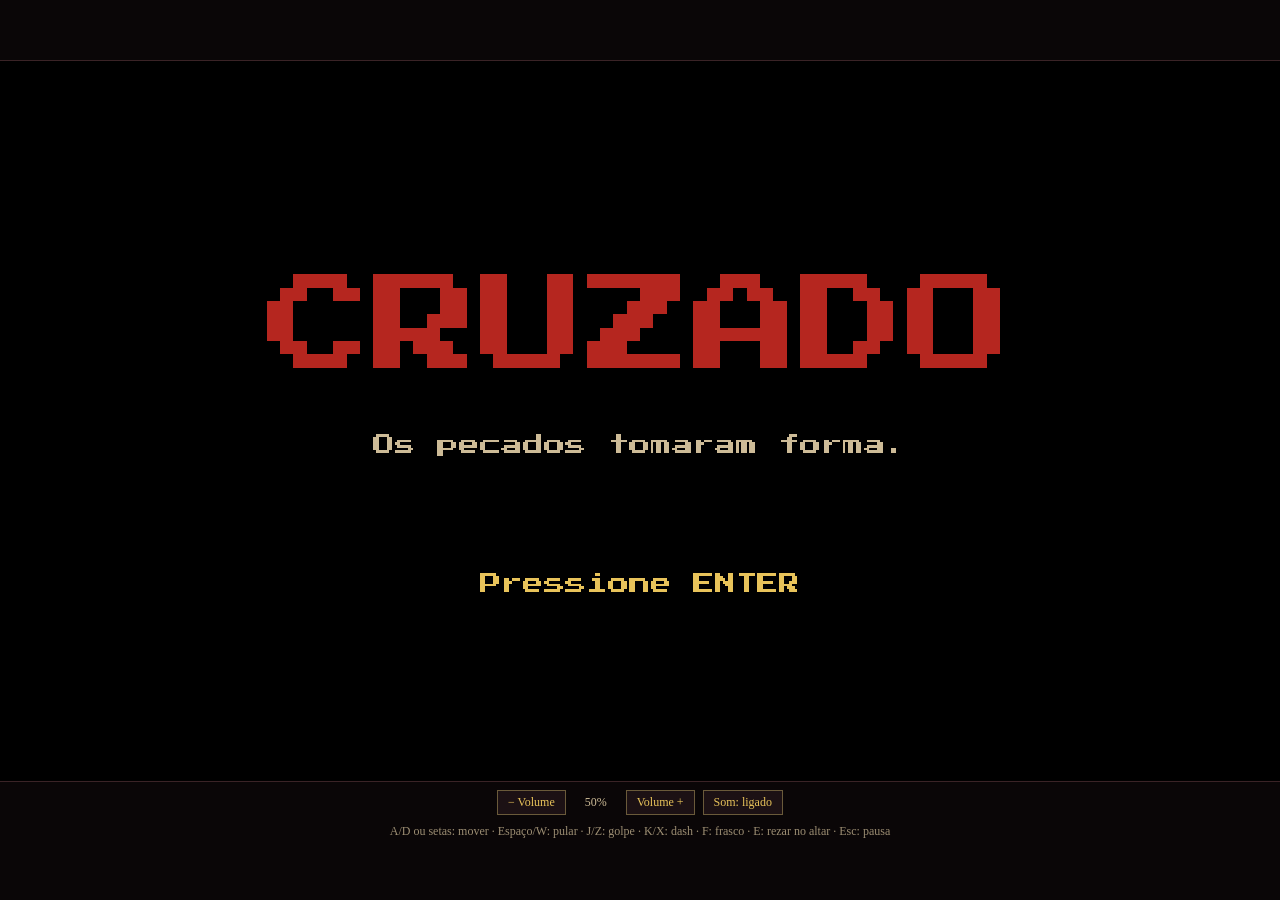
<file: Cruzado — Base Metroidvania (1).html>
<!DOCTYPE html>
<html lang="pt-BR">
<head>
<meta charset="utf-8">
<meta name="viewport" content="width=device-width, initial-scale=1, viewport-fit=cover">
<title>Cruzado — Base Metroidvania</title>
<style>
:root{color-scheme:dark;box-sizing:border-box;padding-top:env(safe-area-inset-top,0px);padding-bottom:env(safe-area-inset-bottom,0px)}
html,body{height:100%;margin:0;background:#0a0607;color:#cdbb97;font-family:Georgia,'Times New Roman',serif}
body{display:flex;flex-direction:column;align-items:center;justify-content:center}
canvas{width:min(100vw,calc((100vh - 48px) * 16 / 9));max-width:100%;image-rendering:pixelated;background:#000;border:1px solid #3a2326}
#vol{display:flex;gap:8px;align-items:center;justify-content:center;margin-top:8px;font-size:12px}
#vol button{background:#1c1114;color:#e8c35a;border:1px solid #6a5a3a;padding:4px 10px;font:inherit;cursor:pointer}
#vol button:hover{background:#2a1a1c}
#vl{min-width:44px;text-align:center;color:#cdbb97}
p{font-size:12px;opacity:.75;margin:8px 10px 0;text-align:center;line-height:1.4}
</style>
<link rel="stylesheet" href="https://fonts.googleapis.com/css2?family=Press+Start+2P&display=swap">
</head>
<body>
<canvas id="c"></canvas>
<div id="vol"><button id="vd" title="Diminuir volume (-)">− Volume</button><span id="vl">50%</span><button id="vu" title="Aumentar volume (+)">Volume +</button><button id="vm" title="Liga/desliga (N)">Som: ligado</button></div>
<p>A/D ou setas: mover · Espaço/W: pular · J/Z: golpe · K/X: dash · F: frasco · E: rezar no altar · Esc: pausa</p>
<script>
'use strict';
/* ====== CONFIGURAÇÃO BASE ====== */
const W=480,H=270,T=16,COLS=30,ROWS=17;
const cv=document.getElementById('c'),g=cv.getContext('2d');
cv.width=W;cv.height=H;
const keys={},pr={};
addEventListener('keydown',e=>{if(e.code.startsWith('Arrow')||e.code==='Space'||e.code==='Tab'||e.code==='Backspace')e.preventDefault();if(!keys[e.code])pr[e.code]=1;keys[e.code]=1;if(!MU.ctx)musicStart();if(e.code==='KeyN'&&!e.repeat)musicToggle();if(e.code==='Minus'||e.code==='NumpadSubtract')setVol(-.1);if(e.code==='Equal'||e.code==='NumpadAdd')setVol(.1)});
addEventListener('keyup',e=>{keys[e.code]=0});
addEventListener('blur',()=>{for(const k in keys)keys[k]=0});
const dn=(...c)=>c.some(k=>keys[k]),ht=(...c)=>c.some(k=>pr[k]);
const rnd=(a,b)=>a+Math.random()*(b-a);
const ov=(a,b)=>a.x<b.x+b.w&&a.x+a.w>b.x&&a.y<b.y+b.h&&a.y+a.h>b.y;

/* ====== MÚSICA: metal medieval sinfônico (gerada em tempo real com Web Audio) ======
 Ré menor, ~166 BPM: duas guitarras distorcidas, baixo, bumbo duplo, cordas, coral e solo.
 N liga/desliga. Para usar um arquivo de áudio seu depois, troque musicStart() por new Audio(...). */
const MU={on:true,vol:.5,ctx:null};
const mtof=m=>440*Math.pow(2,(m-69)/12);
const LD=[[[0,74,3],[4,77,3],[8,81,3],[12,79,2],[14,77,2]],[[0,82,3],[4,79,3],[8,77,3],[12,74,4]],[[0,79,3],[4,76,3],[8,72,3],[12,76,2],[14,79,2]],[[0,81,3],[4,76,3],[8,73,3],[12,76,2],[14,81,2]]];
function musicStart(){
  const AC=window.AudioContext||window.webkitAudioContext;if(!AC)return;
  const c=MU.ctx=new AC(),out=c.createGain(),comp=c.createDynamicsCompressor();
  out.gain.value=MU.on?MU.vol*1.1:0;out.connect(comp);comp.connect(c.destination);MU.out=out;
  const len=c.sampleRate*2.2|0,ib=c.createBuffer(2,len,c.sampleRate);
  for(let k=0;k<2;k++){const d=ib.getChannelData(k);for(let i=0;i<len;i++)d[i]=(Math.random()*2-1)*Math.pow(1-i/len,2.5)}
  const rv=c.createConvolver(),rg=c.createGain();rv.buffer=ib;rg.gain.value=.3;rv.connect(rg);rg.connect(out);
  const cu=new Float32Array(512);for(let i=0;i<512;i++)cu[i]=Math.tanh((i/256-1)*16);
  MU.gt=[-.7,.7].map(pan=>{const sh=c.createWaveShaper(),hp=c.createBiquadFilter(),lp=c.createBiquadFilter(),gg=c.createGain(),pn=c.createStereoPanner?c.createStereoPanner():c.createGain();
    sh.curve=cu;hp.type='highpass';hp.frequency.value=70;lp.type='lowpass';lp.frequency.value=3800;gg.gain.value=.3;if(pn.pan)pn.pan.value=pan;
    sh.connect(hp);hp.connect(lp);lp.connect(gg);gg.connect(pn);pn.connect(out);return sh});
  const bs=c.createGain(),bf=c.createBiquadFilter();bf.type='lowpass';bf.frequency.value=700;bs.connect(bf);bf.connect(out);MU.bs=bs;
  const sb=c.createGain(),sf=c.createBiquadFilter();sf.type='lowpass';sf.frequency.value=1600;sb.connect(sf);sf.connect(out);sf.connect(rv);MU.sb=sb;
  const lb=c.createGain();lb.connect(out);lb.connect(rv);MU.lb=lb;
  const nb=c.createBuffer(1,c.sampleRate,c.sampleRate),nd=nb.getChannelData(0);for(let i=0;i<nd.length;i++)nd[i]=Math.random()*2-1;MU.nb=nb;
  MU.step=0;MU.t=c.currentTime+.15;setInterval(musicTick,25);
  document.addEventListener('visibilitychange',()=>{document.hidden?c.suspend():c.resume()})
}
function applyVol(){if(MU.out)MU.out.gain.setTargetAtTime(MU.on?MU.vol*1.1:0,MU.ctx.currentTime,.05);
  document.getElementById('vl').textContent=MU.on?Math.round(MU.vol*100)+'%':'mudo';document.getElementById('vm').textContent=MU.on?'Som: ligado':'Som: desligado'}
function musicToggle(){MU.on=!MU.on;applyVol()}
function setVol(d){if(!MU.ctx)musicStart();MU.vol=Math.max(0,Math.min(1,Math.round((MU.vol+d)*10)/10));if(d>0)MU.on=true;applyVol()}
for(const [id,f] of [['vd',()=>setVol(-.1)],['vu',()=>setVol(.1)],['vm',()=>{if(!MU.ctx)musicStart();musicToggle()}]]){const b=document.getElementById(id);b.onclick=()=>{f();b.blur()}}
function musicTick(){const c=MU.ctx;if(c.state!=='running'){MU.t=c.currentTime+.1;return}
  while(MU.t<c.currentTime+.15){mstep(MU.step,MU.t);MU.t+=.09;MU.step++}}
function mosc(type,f,t,d,v,dest,a,det){const c=MU.ctx,o=c.createOscillator(),g=c.createGain();o.type=type;o.frequency.value=f;if(det)o.detune.value=det;
  g.gain.setValueAtTime(.0001,t);g.gain.linearRampToValueAtTime(v,t+(a||.01));g.gain.exponentialRampToValueAtTime(.0001,t+d);o.connect(g);g.connect(dest);o.start(t);o.stop(t+d+.05)}
function mnoise(t,d,v,f,type){const c=MU.ctx,n=c.createBufferSource(),fl=c.createBiquadFilter(),g=c.createGain();n.buffer=MU.nb;fl.type=type;fl.frequency.value=f;
  g.gain.setValueAtTime(v,t);g.gain.exponentialRampToValueAtTime(.0001,t+d);n.connect(fl);fl.connect(g);g.connect(MU.out);n.start(t);n.stop(t+d+.02)}
function mkick(t,v){const c=MU.ctx,o=c.createOscillator(),g=c.createGain();o.frequency.setValueAtTime(160,t);o.frequency.exponentialRampToValueAtTime(42,t+.07);
  g.gain.setValueAtTime(v,t);g.gain.exponentialRampToValueAtTime(.0001,t+.12);o.connect(g);g.connect(MU.out);o.start(t);o.stop(t+.14);mnoise(t,.02,.35*v,3500,'bandpass')}
function mtom(t,f){const c=MU.ctx,o=c.createOscillator(),g=c.createGain();o.frequency.setValueAtTime(f,t);o.frequency.exponentialRampToValueAtTime(f*.5,t+.18);
  g.gain.setValueAtTime(.8,t);g.gain.exponentialRampToValueAtTime(.0001,t+.22);o.connect(g);g.connect(MU.out);o.start(t);o.stop(t+.24)}
const GAL=[0,2,3,4,6,7,8,10,11,12,14,15];
function mstep(n,t){
  const b=(n>>4)&7,s=n&15,ch=b&3,R=[50,46,48,45][ch],PAD=[[62,65,69],[58,62,65],[60,64,67],[57,61,64]][ch],gal=GAL.includes(s),ring=s===0||s===8,fill=ch===3&&b%2===1&&s>=12;
  /* bateria: bumbo duplo em galope, caixa seca, pratos e viradas de tom */
  if(gal)mkick(t,s%4===0?1:.7);
  if((s===4||s===12)&&!fill){mnoise(t,.18,.65,1700,'highpass');mosc('triangle',200,t,.12,.4,MU.out)}
  if(fill){mtom(t,[240,200,160,120][s-12]);if(s%2===0)mnoise(t,.1,.35,1700,'highpass')}
  if(s%2===0)mnoise(t,.04,.12,7500,'highpass');
  if(s===0&&b%2===0)mnoise(t,1.5,.26,5500,'highpass');
  /* duas guitarras distorcidas (esq/dir): chugs graves em galope e acordes de força nos tempos fortes */
  if(gal){const notes=ring?[R,R+7,R+12]:[R-12,R-5,R],d=ring?.3:.08;
    MU.gt.forEach((gt,k)=>{for(const m of notes)mosc('sawtooth',mtof(m),t,d,s%4===0?.55:.42,gt,.004,k?7:-7)})}
  /* baixo: raiz seguindo o riff, com sub */
  if(gal){const d=ring?.3:.09;mosc('sawtooth',mtof(R-12),t,d,.5,MU.bs);mosc('sine',mtof(R-12),t,d,.55,MU.out)}
  /* orquestra por baixo */
  if(s===0){for(const m of PAD){mosc('sawtooth',mtof(m),t,1.5,.035,MU.sb,.5,-8);mosc('sawtooth',mtof(m),t,1.5,.035,MU.sb,.5,8)}
    mosc('sine',mtof(PAD[2]+12),t,1.5,.06,MU.sb,.6);mosc('sine',mtof(PAD[0]+12),t,1.5,.04,MU.sb,.6)}
  /* melodia: guitarra solo distorcida + flauta */
  if(b>=4)for(const q of LD[ch])if(q[0]===s){const d=q[2]*.09;MU.gt.forEach(gt=>mosc('sawtooth',mtof(q[1]),t,d,.22,gt,.02));mosc('triangle',mtof(q[1]),t,d,.1,MU.lb,.02)}
}

/* ====== SPRITES ======
 Quando tiver seus sprites, é só carregar aqui. A imagem é ancorada no
 centro-inferior da caixa de colisão e deve olhar para a DIREITA (o jogo espelha sozinho).
 Nomes: player, ira, preguica, luxuria, soberba.
 Exemplo: loadSprite('player','sprites/cruzado.png');            */
const SPRITES={};
function loadSprite(n,src){const i=new Image();i.src=src;SPRITES[n]=i}
function spr(n,x,y,w,h,flip){const i=SPRITES[n];if(!i||!i.complete||!i.naturalWidth)return false;
  g.save();g.translate(x+w/2,y);g.scale(flip?-1:1,1);g.drawImage(i,-i.naturalWidth/2,h-i.naturalHeight);g.restore();return true}

/* ====== PECADOS (inimigos) ======  */
const DEF={
 I:{id:'ira',n:'Ira',w:12,h:20,hp:3,col:'#a3231f',t:15},
 P:{id:'preguica',n:'Preguiça',w:16,h:22,hp:6,col:'#5f6e55',t:25},
 L:{id:'luxuria',n:'Luxúria',w:12,h:12,hp:2,col:'#a03c80',t:20,fly:1},
 B:{id:'soberba',n:'Soberba',w:24,h:34,hp:18,col:'#9a6ad0',t:250,boss:1},
 X:{id:'ira2',n:'Ira Deformada',w:16,h:24,hp:6,col:'#8a1812',t:40,sp:.6,wu:40,dmg:2},
 Y:{id:'luxuria2',n:'Luxúria Cindida',w:12,h:12,hp:2,col:'#6a5acd',t:25,fly:1,split:1},
 Z:{id:'preguica2',n:'Preguiça Tóxica',w:16,h:22,hp:5,col:'#58b02a',t:35},
 T:{id:'inveja',n:'Inveja',w:12,h:18,hp:3,col:'#b5b23a',t:30},
 H:{id:'gula2',n:'Glutão',w:14,h:13,hp:4,col:'#a8582a',t:30},
 G:{id:'avareza',n:'Avareza',w:24,h:34,hp:28,col:'#3f9a52',t:400,boss:1,bs:1.15,shield:1},
 U:{id:'gula',n:'Gula',w:24,h:34,hp:20,col:'#a8582a',t:400,boss:1,bs:.9,heal:2}
};

/* ====== MAPA ======
 Cada sala: 30x17 tiles. Paredes e chão são automáticos; 'rows' desenha as linhas 2..14
 (o texto começa na coluna 1). Legenda: # pedra, ^ espinhos, C altar (checkpoint),
 R relíquia (dash), I/P/L/B pecados. l/r = salas vizinhas. gap = buraco no chão (colunas). */
const S2=['#060b08','#0a140e','#0e1d13','#122819','#163420'],S3=['#0b0806','#140e0a','#1d130e','#281a12','#342216'],SKY4=['#140404','#220808','#340e0a','#4a150c','#601c0e'];
const TMAP=[0,0,0,1,1,1,2,2,2,3];
const STG=[
 {n:'Capela em Ruínas',tag:'Travessia',lay:['flat','stairs','pit'],pool:'IPL',c:2,hid:{k:1,kind:'well',id:'guarda'}},
 {n:'Claustro Profanado',tag:'Travessia',lay:['stairs','spikes','flat'],pool:'IPL',c:3,hid:{k:2,kind:'tower',id:'rafael'}},
 {n:'Cripta da Provação',tag:'Provação: sobreviva às ondas',lay:['spikes','gaunt','flat','arena'],pool:'IPL',c:3,waves:['II','LLP','IPL']},
 {n:'Nave Saqueada',tag:'Travessia',lay:['flat','stairs','pit'],pool:'XYZ',c:3,hid:{k:0,kind:'door',id:'gabriel'}},
 {n:'Salão do Trono',tag:'Chefe: Soberba',lay:['stairs','spikes','boss'],pool:'XYZT',c:3,boss:'B',sin:'Soberba',deco:'throne'},
 {n:'Tesouraria Armadilhada',tag:'Provação: tesouraria armadilhada',lay:['pit','towers','flat','arena'],pool:'XYZT',c:3,waves:['TT','ZZY','XTY']},
 {n:'Refeitório Profano',tag:'Travessia',lay:['flat','stairs','pit'],pool:'HTY',c:3,hid:{k:1,kind:'well',id:'bento'}},
 {n:'Galeria dos Excessos',tag:'Travessia',lay:['pit','spikes','stairs'],pool:'HZTY',c:3,hid:{k:0,kind:'door',id:'barbara'}},
 {n:'Banquete dos Pecados',tag:'Provação: banquete dos pecados',lay:['spikes','towers','flat','arena'],pool:'HTZXY',c:3,waves:['HHH','TTZ','XHYT']},
 {n:'Cofre da Avareza',tag:'Chefe final: Avareza',lay:['stairs','pit','boss'],pool:'XYZTH',c:4,boss:'G',sin:'Avareza',deco:'hoard'}
];
const ROOMS={};
(function genRooms(){
  const RN=['I','II','III','IV'];
  STG.forEach((st,sx)=>{
    const n=st.lay.length,th=TMAP[sx];
    st.lay.forEach((ly,k)=>{
      let sd=(sx+1)*7919+k*104729;const rr=()=>(sd=(sd*1664525+1013904223)>>>0)/4294967296;
      const G=Array.from({length:13},()=>Array(28).fill('.')),put=(y,x,c)=>{if(x>=0&&x<28)G[y-2][x]=c},plats=[],cover=Array(28).fill(0),bad=Array(28).fill(0);
      const plat=(y,a,b)=>{for(let i=a;i<=b;i++){put(y,i,'#');cover[i]=1}plats.push([y,a,b])};
      let gap=null,waves=null;const aN=k===n-2&&(st.boss||st.waves);
      if(ly==='flat'){if(st.hid&&st.hid.k===k&&st.hid.kind==='tower'){plat(13,6,7);plat(11,8,11)}else{const a=6+(rr()*6|0);plat(13,a,a+3);plat(11,a+4,a+7)}}
      else if(ly==='stairs'){plat(13,4,8);plat(11,9,13);plat(9,14,17);plat(11,18,21)}
      else if(ly==='pit'){const w=sx<3?4:5,a=10+(sx%3);gap=[a+1,a+w];for(let i=a-1;i<=a+w;i++)bad[i]=1;if(sx<3)plat(13,a+1,a+2)}
      else if(ly==='spikes'){const a=11+(rr()*3|0);for(let i=a;i<a+3;i++){put(14,i,'^');bad[i]=1}}
      else if(ly==='gaunt'){for(const a of[5,12,19])for(let i=a;i<a+3;i++){put(14,i,'^');bad[i]=1}}
      else if(ly==='towers'){for(let i=5;i<=24;i++){put(14,i,'^');bad[i]=1}plat(13,6,8);plat(11,11,13);plat(9,16,18);plat(11,21,23)}
      else if(ly==='arena'){plat(13,5,8);plat(13,19,22);plat(11,11,16)}
      else if(ly==='boss'){plat(13,2,4);plat(13,24,26);put(14,20,st.boss)}
      let well=null,tot=null;
      if(st.hid&&st.hid.k===k){const h=st.hid,hp=(y,a,b)=>{for(let i=a;i<=b;i++){put(y,i,'#');cover[i]=1}};
        if(h.kind==='well'){well=[24,26];for(let i=22;i<=27;i++)bad[i]=1;tot={id:h.id,x:408,y:256}}
        else if(h.kind==='tower'){hp(9,13,15);hp(7,17,19);hp(5,21,23);tot={id:h.id,x:376,y:80}}
        else{for(let i=0;i<=4;i++)bad[i]=1;hp(12,0,2);put(13,2,'S');put(14,2,'S');tot={id:h.id,x:32,y:240,door:1}}}
      if(k===0)put(14,(st.hid&&st.hid.kind==='door'&&st.hid.k===0)?5:2,'C');
      if(aN)put(14,24,'C');
      const used=new Set(),foe=ch=>{
        if(ch==='L'||ch==='Y'){put(5+(rr()*3|0),6+(rr()*18|0),ch);return}
        const lo=k===0?8:5,c=[];
        for(let i=lo;i<=(aN?21:24);i++)if(!cover[i]&&!bad[i])c.push([14,i]);
        for(const[y,a,b]of plats)if(b-a>=2)for(let i=a+1;i<b;i++)c.push([y-1,i]);
        for(let t=0;t<14&&c.length;t++){const[y,i]=c[rr()*c.length|0],q=y*100+i;if(!used.has(q)&&!used.has(q-1)&&!used.has(q+1)){used.add(q);put(y,i,ch);return}}
      };
      if(ly!=='boss'&&ly!=='arena'){const cnt=Math.max(1,st.c-(k===0?1:0));for(let i=0;i<cnt;i++)foe(st.pool[rr()*st.pool.length|0])}
      if(ly==='arena'){const fl=[10,12,14,16,17,11,13,15,18,9];waves=st.waves.map(w=>[...w].map((ch,j)=>{const fy=ch==='L'||ch==='Y';return[ch,(fy?7+j*4:fl[(j*3)%fl.length])+1,fy?6:14]}))}
      const rows={};G.forEach((rw,i)=>{const t=rw.join('');if(/[^.]/.test(t))rows[i+2]=t});
      const id=sx*10+k,last=k===n-1;
      ROOMS[id]={n:st.n+(ly==='boss'?'':' '+RN[k]),l:k>0?id-1:undefined,r:last?(st.boss?undefined:'end'):id+1,sky:[null,S2,S3,SKY4][th],moon:[null,'#1c5a34','#5a3a1a','#8a6a1c'][th],rows,gap,waves,deco:ly==='boss'?st.deco:undefined,well,tot};
    })
  })
})();

const START_WITH_DASH=true; // false = o dash só libera depois de pegar a relíquia no Relicário
let state='title',paused=false,cur=0,M=[],E=[],SP=[],CP=null,RL=null,BG=null,VG=null;
let flags={},save,lastSafe={x:0,y:0},hs=0,shake=0,deadT=0,toast=null,rn=null,parts=[],tick=0,nearCP=false;
const P={x:0,y:0,w:10,h:26,vx:0,vy:0,face:1,hp:5,max:5,fl:2,tears:0,inv:0,coy:0,buf:0,atk:0,swing:0,dash:0,dcd:0,onG:false,hitX:false,kneel:0,stn:0};

const tile=(tx,ty)=>ty<0?true:(ty>=ROWS||tx<0||tx>=COLS)?false:(M[ty][tx]==='#'||M[ty][tx]==='S');
function boxHit(x,y,w,h){for(let ty=Math.floor(y/T);ty<=Math.floor((y+h-.01)/T);ty++)for(let tx=Math.floor(x/T);tx<=Math.floor((x+w-.01)/T);tx++)if(tile(tx,ty))return true;return false}
function moveBody(b){
  const sx=b.vx;b.x+=b.vx;b.hitX=false;
  if(boxHit(b.x,b.y,b.w,b.h)){b.x=sx>0?Math.floor((b.x+b.w)/T)*T-b.w-.01:(Math.floor(b.x/T)+1)*T+.01;b.hitX=true;b.vx=0}
  const sy=b.vy;b.y+=b.vy;b.onG=false;
  if(boxHit(b.x,b.y,b.w,b.h)){if(sy>0){b.y=Math.floor((b.y+b.h)/T)*T-b.h-.01;b.onG=true}else{b.y=(Math.floor(b.y/T)+1)*T+.01}b.vy=0}
}

function mkEnemy(k,x,y){const d=DEF[k];
  return{k,x:x*T+8-d.w/2,y:d.fly?y*T+8-d.h/2:(y+1)*T-d.h-.01,w:d.w,h:d.h,vx:0,vy:0,hp:eh(d),mhp:eh(d),dir:-1,s:0,c:DEF[k].boss?60:0,t:0,fl:0,stun:0,sw:-1,onG:false,hitX:false}}
function spawnAll(){E=SP.filter(s=>!(s.k==='B'&&flags.boss)).map(s=>mkEnemy(s.k,s.x,s.y))}

function build(id){
  const d=ROOMS[id];M=[];spears=[];bolts=[];TT=(d.tot&&!meta.int.owned[d.tot.id])?Object.assign({},d.tot):null;
  for(let y=0;y<ROWS;y++){M[y]=[];for(let x=0;x<COLS;x++)M[y][x]=(y<2||y>14||x===0||x===COLS-1)?'#':'.'}
  for(const y in d.rows){const s=d.rows[y];for(let i=0;i<s.length&&i<28;i++)M[y][i+1]=s[i]}
  if(d.l!=null&&!d.waves)for(let y=11;y<15;y++)M[y][0]='.';
  if(d.r!=null&&!d.waves)for(let y=11;y<15;y++)M[y][COLS-1]='.';
  if(d.gap)for(let x=d.gap[0];x<=d.gap[1];x++){M[15][x]='.';M[16][x]='.'}
  if(d.well)for(let x=d.well[0];x<=d.well[1];x++)M[15][x]='.';
  SP=[];CP=null;RL=null;
  for(let y=0;y<ROWS;y++)for(let x=0;x<COLS;x++){const c=M[y][x];
    if(DEF[c]){SP.push({k:c,x,y});M[y][x]='.'}
    else if(c==='C'){CP={x:x*T+8,y:(y+1)*T};M[y][x]='.'}
    else if(c==='R'){RL={x:x*T+8,y:y*T+8};M[y][x]='.'}}
  if(flags.dash)RL=null;
  spawnAll();if(d.waves){lockOpen=false;waveI=0;spawnWave(0)}prerender();
}

/* ====== PIXEL ART (sprites desenhados em texto; cada letra é um pixel) ====== */
function mkS(rows,pal,sym){const w=rows.reduce((m,r)=>Math.max(m,r.length),0),c=document.createElement('canvas');c.width=sym?w*2:w;c.height=rows.length;const x=c.getContext('2d');
  rows.forEach((r,y)=>{r=r.padEnd(w,'.');const t=sym?r+[...r].reverse().join(''):r;for(let i=0;i<t.length;i++){const q=pal[t[i]];if(q){x.fillStyle=q;x.fillRect(i,y,1,1)}}});return c}
function flashOf(c){const f=document.createElement('canvas');f.width=c.width;f.height=c.height;const x=f.getContext('2d');x.drawImage(c,0,0);x.globalCompositeOperation='source-atop';x.fillStyle='#fff';x.fillRect(0,0,f.width,f.height);return f}
const K='#120a0d',A={};
const PL={k:K,g:'#9a9aa8',G:'#5a5a66',w:'#e2dac6',W:'#b0a690',r:'#b5261f',y:'#d2a63a',b:'#3a2a26'};
A.body=mkS(["..rrkkkk....",".rrkgggggk..","..kggggggGk.","..kgggkkkGk.","..kggggggGk.","..kGGgggGGk.","...kkkkkkk..",".kGGGGGGGGk.",".kwwwwwwwWk.",".kwwwrrwwWk.",".kwwwrrwwWk.",".kwrrrrrrWk.",".kwwwrrwwWk.",".kwwwrrwwWk.",".kwwwrrwwWk.",".kyyyyyyyyk.",".kwwwwwwwWk.",".kwwwwwwWWk.","..kwwwwwWk..","..kwwwwWWk.."],PL);
A.bodyF=flashOf(A.body);
A.stand=mkS(["..kGGkkGGk..","..kGGkkGGk..","..kGGkkGGk..","..kGGkkGGk..",".kbbbkkbbbk.",".kkkkk.kkkk."],PL);
A.run1=mkS(["..kGGkkGGk..",".kGGk..kGGk.","kGGk....kGGk","kGGk....kGGk","kbbbk..kbbbk","kkkkk..kkkkk"],PL);
A.run2=mkS(["..kGGkkGGk..","..kGGkkGGk..","...kGGGGk...","...kGGGGk...","...kbbbbk...","...kkkkkk..."],PL);
const mk2=(r,p)=>{const c=mkS(r,p,1);return{c,f:flashOf(c)}};
A.I=mk2([".o....",".oo...","..kkkk",".krrrr",".kryrr",".krrkk","..krrr",".kRrrr","kRrrrr","krrsrr","krrrrr","kRrrrR",".krrrr",".kRrrr",".krrk.",".krrk.",".krrk.",".krrk.","kkrrk.","kkkk.."],{k:K,r:'#a3231f',R:'#5e1210',o:'#e8d9b0',y:'#ffd35a',s:'#d98a78'});
A.P=mk2(["......kk",".....kPP","....kPPP","....kPPP","....kPeP","....kPPP",".....kPP","...kkccc","..kcccpp",".kcccppp",".kccpppP","kcccpppP","kccppppp","kccppppp","kcccpppp",".kcccppp",".kccpppp","..kccppp","..kDDppp","..kDDpkk","..kDDDk.",".kkkkkk."],{k:K,p:'#5f6e55',P:'#7d8d70',D:'#3d4838',c:'#6b5a48',e:'#1a1a1a'});
A.L=mk2(["..kkkk",".kmmmm","kmmmmm","kmwkmm","kmmmmm",".kmmmm",".kmMmm","..kmMm","...kmM","..kmk.",".kmk..",".kk..."],{k:K,m:'#b0449a',M:'#6a2255',w:'#fff'});
A.B=mk2(['......Y...YY', '...Y.kYk.kYk', '..kYkkYYkkYY', '..kyyyyyyyyy', '..kyrryyyyrr', '..kkkkkkkkkk', '..ksssssssss', '..kssssswsss', '..ksssssssss', '..kssssddsss', '...kssssssss', '..kkkPPPPPPP', '.kYYYyPPPPww', 'kYYyyyPpppww', 'kYyyyPpppwww', 'kyyyPpppwwrr', 'kyyPppppwwrr', 'kyyPpppppwwr', '.kyPpppppppp', '.kdpppppppyy', '.kyyyyyyyyyy', '.kdpppppppdd', '.kpPpppppppp', '.kppPppppppp', '.kpppppppppp', 'kppppdpppppp', 'kpppddpppppp', 'kppddppppppp', 'kpddppppppdd', 'kddpppppdddd', 'kpppddppppdd', 'kppddppppddd', 'kddddddddddd', '.kkkkkkkkkkk'],{k:K,Y:'#fff1a8',y:'#e8c35a',r:'#e0302a',s:'#2a1e30',w:'#f0e8ff',d:'#3a1a5a',p:'#6a3a9a',P:'#9a6ad0'});
A.altar=mkS([".......y",".......y","....yyyy","....yyyy",".......y",".......y",".......y","....kkkk","...kwwww","..kwwwww","..kwWwwW","..kwwwww",".kkkkkkk",".kbbbbbb",".kbBbbBb",".kbbbbbb",".kkkkkkk"],{k:K,y:'#e8c35a',w:'#6a5a58',W:'#4a3c3c',b:'#5a3a2a',B:'#3a2418'},1);
const HR=[".kk.kk.","krhrrrk","krrrrrk",".krrrk.","..krk..","...k..."];
A.hf=mkS(HR,{k:K,r:'#c0261f',h:'#ff7a68'});A.he=mkS(HR,{k:'#2a1519',r:'#2a1214',h:'#2a1214'});
const FL=["..k..",".kwk.",".kwk.","kyyyk","kyYyk","kyyyk",".kkk."];
A.ff=mkS(FL,{k:K,w:'#8a8a94',y:'#e8c35a',Y:'#fff1a8'});A.fe=mkS(FL,{k:'#2a2418',w:'#2a2418',y:'#2a2418',Y:'#2a2418'});
if(document.fonts)document.fonts.load('8px "Press Start 2P"');

const STAGES=STG.map((d,i)=>({n:d.n,sin:d.sin,tag:d.tag,boss:d.boss?1:0,first:i*10,x:Math.round(36+i*47.5),y:[170,120,170,120,170,120,170,120,170,100][i]}));
const SKIN='#e8c4a0';
const SAINTS={
 guarda:{n:'Santo Anjo da Guarda',t:'Protetor de cada alma',desc:'Anjo enviado por Deus para velar por quem peregrina. Jamais abandona o cruzado em perigo.',eff:'Proteção Angélica',ed:'Cria uma barreira que absorve os próximos 2 golpes (dura 20s).',cd:45,col:'#cfe8ff',robe:'#e8eef8',hair:'#c9a35a',kind:'angel',attr:'shield',h:'Há uma luz no fundo de um poço antigo.',loc:'Poço - Capela em Ruínas'},
 rafael:{n:'São Rafael Arcanjo',t:'Medicina de Deus',desc:'Arcanjo que cura os feridos e guia os viajantes. Seu nome significa "Deus cura".',eff:'Bênção Curativa',ed:'Cura 3 de vida e regenera 1 de vida a cada 3s por 9s.',cd:50,col:'#7dff9a',robe:'#3f9a52',hair:'#8a5a2a',kind:'angel',attr:'staff',h:'Uma torre improvável esconde um santuário.',loc:'Torre - Claustro Profanado'},
 francisco:{n:'São Francisco de Assis',t:'O santo da paz',desc:'Pobre e manso, falava aos animais e aos lobos. Sua paz desarma até os corações mais ferozes.',eff:'Paz de São Francisco',ed:'Pacifica os demônios num raio de 130px por 5s: eles param de atacar.',cd:35,col:'#d8b070',robe:'#6a4a2a',hair:'#3a2a1a',kind:'saint',attr:'dove',h:'A paz vem a quem sobrevive à provação.',loc:'Recompensa - Cripta da Provação'},
 gabriel:{n:'São Gabriel Arcanjo',t:'Mensageiro de Deus',desc:'Anunciou a Maria o nascimento do Salvador. Sua trombeta ecoa a vontade do Altíssimo.',eff:'Trombeta Celeste',ed:'Onda sonora que atordoa e empurra os inimigos num raio de 160px por 3s.',cd:30,col:'#ffe27a',robe:'#e8c35a',hair:'#d8c070',kind:'angel',attr:'trumpet',h:'Atrás de uma porta que ninguém vê.',loc:'Porta secreta - Nave Saqueada'},
 miguel:{n:'São Miguel Arcanjo',t:'Príncipe das milícias celestes',desc:'Líder dos exércitos de Deus, expulsou o orgulho do céu. Defende a Igreja contra o mal.',eff:'Espada Flamejante',ed:'Dano em dobro por 12s e uma explosão de fogo (dano 3) ao redor.',cd:40,col:'#ff6a3a',robe:'#a3231f',hair:'#c9a35a',kind:'angel',attr:'sword',h:'Quem vence o orgulho o encontra.',loc:'Recompensa - Salão do Trono'},
 jorge:{n:'São Jorge',t:'O cavaleiro que venceu o dragão',desc:'Soldado mártir que enfrentou o dragão para salvar o povo. Patrono dos guerreiros.',eff:'Lança de São Jorge',ed:'Lança perfurante que atravessa todos os inimigos em linha (dano 4).',cd:20,col:'#c0c0d0',robe:'#8a8a98',hair:'#5a3a1a',kind:'saint',attr:'spear',h:'O dragão da cobiça guarda esta lança.',loc:'Recompensa - Tesouraria'},
 bento:{n:'São Bento',t:'Pai do monacato',desc:'Sua medalha afasta o mal e os venenos. "A cruz sagrada seja minha luz."',eff:'Medalha de São Bento',ed:'Imunidade a gás e projéteis por 8s e cura 1 de vida.',cd:40,col:'#e8e8e8',robe:'#2a2a30',hair:'#7a7a7a',kind:'saint',attr:'medal',h:'Um poço profano guarda uma medalha.',loc:'Poço - Refeitório Profano'},
 barbara:{n:'Santa Bárbara',t:'Protetora contra tempestades',desc:'Virgem mártir, invocada contra raios e perigos repentinos. Sua fé foi guardada numa torre.',eff:'Tempestade Sagrada',ed:'Raios caem sobre até 4 demônios próximos (dano 3 cada).',cd:35,col:'#9ad0ff',robe:'#4a6aaa',hair:'#4a2a1a',kind:'saint',attr:'bolt',h:'Há uma porta secreta onde o excesso reina.',loc:'Porta secreta - Galeria'},
 teresinha:{n:'Santa Teresinha',t:'A pequena flor',desc:'Prometeu passar o céu fazendo o bem na terra e fazer chover rosas sobre o mundo.',eff:'Chuva de Rosas',ed:'Cura 2 de vida e cria uma área de rosas que fere os demônios por 3s.',cd:35,col:'#ff7aa8',robe:'#7a4a3a',hair:'#5a3a2a',kind:'saint',attr:'rose',h:'Rosas florescem após o banquete.',loc:'Recompensa - Banquete'}
};
const SAINT_ORDER=['guarda','rafael','francisco','gabriel','miguel','jorge','bento','barbara','teresinha'];
const DK=['easy','normal','hard','mod'];
const DIFFS={
 easy:{n:'Fácil',hp:8,fl:3,mul:.7,add:0,d:'Vida 8 · inimigos 30% mais fracos · 3 frascos'},
 normal:{n:'Normal',hp:5,fl:2,mul:1,add:0,d:'Experiência equilibrada · vida 5 · 2 frascos'},
 hard:{n:'Difícil',hp:4,fl:2,mul:1.5,add:1,d:'Vida 4 · inimigos 50% mais fortes · chefes batem mais'},
 mod:{n:'Moderador',hp:10,fl:5,mul:1,add:0,d:'Todas as fases e itens liberados · vida 10 · 5 frascos'}
};
let diff='normal';
const freshMeta=d=>Object.assign({done:Array(10).fill(0),slots:['sword',null,null,null],tears:0,dash:0,xp:0,ach:{},kills:0,kc:{},int:{owned:{},hud:[],act:0}},d==='mod'?{done:Array(10).fill(1),slots:['sword','pot','shd','cal'],dash:1,int:{owned:Object.fromEntries(SAINT_ORDER.map(k=>[k,1])),hud:['miguel','gabriel','rafael'],act:0}}:{});
let meta=freshMeta(diff);
function loadMeta(d){meta=freshMeta(d);try{const m=JSON.parse(localStorage.getItem('cruzado.save.'+d)||(d==='normal'?localStorage.getItem('cruzado.save'):null));if(m&&m.done&&m.done.length===10)meta=Object.assign(freshMeta(d),m)}catch(e){}}
function persist(){try{localStorage.setItem('cruzado.save.'+diff,JSON.stringify(meta))}catch(e){}}
const eh=d=>Math.max(1,Math.round(d.hp*DIFFS[diff].mul));
const potMax=()=>meta.slots.includes('pot')?3:0;
const shdMax=()=>meta.slots.includes('shd')?3:0;
let mdsel=0,soonI=1,imsg='',imsgT=0,TT=null,fnd=null,spears=[],bolts=[],ICD={},isel=0,lockOpen=false,waveI=0,dsel=1,zones=[],mtab=0,asel=0,bsel=0,spg=0,asc=0,achQ=[],achCur=null,bossHit=0,eshots=[],invTab=0,gas=[],stg=0,msel=0,sel=0,ui=0,shots=[],prayed={},clearT=0,clearGot=false;
g.imageSmoothingEnabled=false;
A.pot=mkS(["..kyk..","..kwk..","..kwk..",".kpppk.","kpPpppk","kppPppk","kpppppk",".kpppk.","..kkk.."],{k:K,y:'#b58a4a',w:'#cfd0dc',p:'#7a4cff',P:'#c9b4ff'});
A.swd=mkS(["..k..","..w..","..w..","..w..","..w..","kyyyk","..y..","..y..","..k.."],{k:K,w:'#d8d8e4',y:'#d2a63a'});
A.shd=mkS(["kkkk","kyyy","kyyr","kyrr","kyyr","kyyr",".kyy","..ky","...k"],{k:K,y:'#d2a63a',r:'#b5261f'},1);
A.cal=mkS(["kkkk","kYrr","kyyy",".kyy","..ky","..ky",".kyy","kyyy","kkkk"],{k:K,y:'#d2a63a',Y:'#fff1a8',r:'#b5261f'},1);
const ITEMS={sword:{n:'Espada do Cruzado',d:'Golpe corpo a corpo (J)',ic:A.swd},pot:{n:'Poção de Magia',d:'Lance com L: explosão e área mágica',ic:A.pot},
 shd:{n:'Escudo Sagrado',d:'Bloqueia todo dano por 2s (L). 3 usos',ic:A.shd},
 cal:{n:'Cálice Ardente',d:'Gasta 1 frasco: explosão e golpes em dobro',ic:A.cal}};
function recol(c,m){const d0=c.getContext('2d').getImageData(0,0,c.width,c.height),d=d0.data,o=document.createElement('canvas');o.width=c.width;o.height=c.height;
  for(let i=0;i<d.length;i+=4){const n=m[(d[i]<<16)|(d[i+1]<<8)|d[i+2]];if(n!=null){d[i]=n>>16;d[i+1]=(n>>8)&255;d[i+2]=n&255}}
  o.getContext('2d').putImageData(d0,0,0);return{c:o,f:flashOf(o)}}
A.G=mk2(['....kkkkkkkk', '..kkGGGGGGGG', '.kGGGGGGGGGG', '.kGGkkkkkkkk', 'kGGkddeedddd', 'kGGkddeedddd', 'kGGkdddddddd', 'kGGkdyyyyyyy', 'kGGkddkkkkkk', '.kGGkddddddd', '..kGGkkkkkkk', '.kyyGGGGGGGG', 'kyYyGGGGGGGG', 'kyyyGGgggggg', 'kGGGGggggLLL', 'kGGGGgggggLg', 'kGGGgggggggg', 'kGGgggyyyygg', 'kGGggyYYYyyg', 'kGGgggyyyygg', 'kGGggggggggg', 'kyyyyyyyyyyy', 'kYyYyYyYyYyY', 'kyyyyyyyyyyy', '.kGGGggggggg', '.kGGGggggggg', '.kGGGGgggggg', '.kGGGGGggggg', '..kGGGGkkkkk', '..kGGGGk....', '..kGGGGk....', '..kddddk....', '.kkyyyykk...', '.kkkkkkkk...'],{k:K,G:'#2a6a3a',g:'#3f9a52',L:'#9affb0',d:'#14301c',e:'#ffe27a',y:'#e8c35a',Y:'#fff1a8'});
A.U=recol(A.B.c,{0xc9a227:0xa8582a,0xffe27a:0xe8a070,0x6e5a14:0x5a2a14});

A.X=mk2(["..o..o..","..oo.oo.","..kkkkkk",".krrrrrr",".kryrrrr",".krrkkkk",".kktktkt","..krrrrr",".kkrrrrr","kRrrrrrr","kRrffrrr","krrfoorr","krrfoorr","krrrfrrr","kRrrrrrr","kRrrrrrr",".kRrrrrr",".krrRrrr",".krrkkkk",".krrk...",".krrk...",".krrk...","kkrrk...","kkkkk..."],{k:K,r:'#8a1812',R:'#4a0c0a',f:'#c46a58',o:'#e8d9b0',y:'#ffd35a',t:'#e8e0c0'});
A.Y=recol(A.L.c,{0xb0449a:0x6a5acd,0x6a2255:0x2e2a6a});
A.Z=recol(A.P.c,{0x5f6e55:0x58b02a,0x7d8d70:0xa0e050,0x3d4838:0x24521a});
function updGas(){
  for(let i=gas.length-1;i>=0;i--){const q=gas[i];q.t++;if(q.t>q.life){gas.splice(i,1);continue}
    if(q.t%8===0)burst(q.x+rnd(0,q.w),q.y+rnd(0,q.h),1,'#7fdc4a',.3);
    if(P.inv<=0&&q.t>10&&!(P.imm>0)&&ov(P,q)){hurt(1,0);ach('gas')}}
}
const ACH={
 first:{n:'Primeiro Sangue',d:'Derrote seu primeiro demônio',xp:10},
 k25:{n:'Caçador de Pecados',d:'Derrote 25 demônios',xp:50},
 k100:{n:'Flagelo dos Demônios',d:'Derrote 100 demônios',xp:120},
 b1:{n:'Orgulho Quebrado',d:'Derrote a Soberba',xp:100},
 b2:{n:'Ganância Expurgada',d:'Derrote a Avareza, o chefe final',xp:300},
 flaw:{n:'Intocável',d:'Vença um chefe sem levar dano',xp:150},
 pocao:{n:'Alquimista',d:'Obtenha a Poção de Magia',xp:30},
 pot1:{n:'Fogo Místico',d:'Lance a poção pela primeira vez',xp:15},
 devoto:{n:'Devoto',d:'Reze em um altar',xp:10},
 fe:{n:'Fé Crescente',d:'Tenha 4 frascos de bile',xp:40},
 dash1:{n:'Passo Sagrado',d:'Use o dash pela primeira vez',xp:10},
 split:{n:'Dividir e Conquistar',d:'Derrote um fragmento da Luxúria Cindida',xp:30},
 gas:{n:'Ar Irrespirável',d:'Seja atingido pelo gás tóxico',xp:5},
 morte:{n:'A Carne é Fraca',d:'Sucumba ao pecado',xp:5},
 cleared:{n:'Peregrino',d:'Conclua uma fase',xp:50},
 all:{n:'Cruzado Purificador',d:'Conclua as 10 fases',xp:300},
 prova:{n:'Provado na Fé',d:'Conclua uma fase de provação',xp:60},
 inter1:{n:'Primeira Intercessão',d:'Encontre um Intercessor',xp:30},
 inter5:{n:'Coro Celeste',d:'Reúna 5 Intercessores',xp:100},
 inter9:{n:'Comunhão dos Santos',d:'Reúna os 9 Intercessores',xp:200},
 uso1:{n:'Fé em Ação',d:'Use a habilidade de um Intercessor',xp:15},
 porta:{n:'Passagem Secreta',d:'Abra uma porta secreta',xp:25},
 carga:{n:'Golpe Divino',d:'Acerte um golpe de espada carregado',xp:15},
 escudo:{n:'Sob a Proteção',d:'Obtenha o Escudo Sagrado',xp:40},
 calice:{n:'Sede Redentora',d:'Obtenha o Cálice Ardente',xp:60},
 shd1:{n:'Muralha Viva',d:'Bloqueie um ataque com o escudo',xp:20},
 cal1:{n:'Comunhão',d:'Use o Cálice Ardente',xp:20}
};
const BEST=['I','P','L','B','X','Y','Z','G','T','H'];
const DESC={
 I:['Ira','Um homem consumido pela fúria. Patrulha, se prepara e então investe contra você. Esquive durante a preparação.'],
 P:['Preguiça','Alma que desistiu de tudo. Lento e resistente, cochila de tempos em tempos. Ataque enquanto ele dorme.'],
 L:['Luxúria','Espírito flamejante que flutua e persegue a presa pelo ar. Frágil, mas difícil de acertar.'],
 B:['Soberba','O rei vaidoso. Alterna investidas e saltos com pancada no chão. Seu orgulho cai a cada golpe certeiro.'],
 X:['Ira','A fúria que apodreceu o corpo. Mais lento que o comum, mas tem 6 de vida e golpes que arrancam 2 de vida.'],
 Y:['Luxúria','Divide-se em dois no primeiro golpe de espada. Depois disso, cada fragmento morre com um único golpe.'],
 Z:['Preguiça','Rápido e peçonhento. A cada 5 segundos solta uma nuvem de gás tóxico. Afaste-se quando a fumaça subir.'],
 G:['Avareza','Guardião do cofre. Usa dash veloz, saltos e ergue um escudo dourado que bloqueia golpes e poções.'],
 T:['Inveja','Mantém distância e cospe bile em arco. Aproxime-se com o dash ou acerte-a de longe com a poção.'],
 H:['Gula','Glutão que salta sobre você de boca aberta. Observe o salto e golpeie quando ele pousar.'],
 U:['Gula','O devorador. Lento e muito resistente, investe e esmaga o chão. Cada golpe que acerta em você o cura. Não deixe ele te tocar.']
};
const STORY=[
 'Nos anos sombrios da Cruzada, a fé de um povo apodreceu. Os sete pecados capitais, cansados de sussurrar, tomaram corpo e caminharam entre os vivos.',
 'Eles entram em quem peca em excesso. O orgulhoso, o avarento, o guloso, o invejoso... são consumidos aos poucos, até restar apenas o demônio.',
 'Um cavaleiro da cruz vermelha recebeu a missão sagrada: percorrer as terras corrompidas, enfrentar os pecados feitos carne e purificar as almas perdidas.',
 'São sete os pecados: Soberba, Avareza, Luxúria, Inveja, Gula, Ira e Preguiça. Dez fases levam à fonte do mal: a Soberba guarda a quinta, e a Avareza, a última.'
];
const ITEMS2=[
 {n:'Espada do Cruzado',d:'Golpe (J). Segure para carregar um golpe forte.',ic:'swd',own:()=>1},
 {n:'Frasco de Bile',d:'Cura 2 de vida (F). Cresce nos altares.',ic:'ff',own:()=>1},
 {n:'Hábito do Peregrino',d:'Dash (K) com breve invulnerabilidade.',own:()=>START_WITH_DASH||meta.dash},
 {n:'Poção de Magia',d:'Lance com L: explosão e área mágica.',ic:'pot',own:()=>meta.slots.includes('pot')},
 {n:'Escudo Sagrado',d:'Bloqueia todo dano por 2s (L). 3 usos.',ic:'shd',own:()=>meta.slots.includes('shd')},
 {n:'Cálice Ardente',d:'Gasta 1 frasco: explosão sagrada e Fervor.',ic:'cal',own:()=>meta.slots.includes('cal')},
 {n:'Lágrimas de Expiação',d:'Moeda dos pecadores. Vêm dos demônios.',own:()=>1}
];
A.T=mk2(["..kkkk",".kyyyy","kyyyyy","kyywwp","kyyyww",".kyyyy","..kkyy",".kyyyy","kyYyyy","kyYyyY","kyyyyY","kyykyY","kyykyy","kyykyy",".kkkyy","..kyy.","..kyy.","..kkk."],{k:K,y:'#b5b23a',Y:'#8a8728',w:'#f4f4e8',p:'#c0261f'});
A.H=mk2(["....kkk","..kkooo",".koooOO",".kooeoo","koooooo","kookkkk","kooktrr","kookkkk","koooooo","kdooooo","kddoooo",".kddooo","..kkkkk"],{k:K,o:'#a8582a',O:'#e8a070',e:'#ffd35a',t:'#e8e0c0',r:'#c0261f',d:'#5a2a14'});
const lvl=()=>1+Math.floor(meta.xp/100);
function toMap(){state='map';mtab=0}
function ach(id){if(meta.ach[id])return;meta.ach[id]=1;meta.xp+=ACH[id].xp;achQ.push(id);persist()}
function onKill(e){meta.kills++;meta.kc[e.k]=(meta.kc[e.k]||0)+1;ach('first');if(meta.kills>=25)ach('k25');if(meta.kills>=100)ach('k100');if(e.sp)ach('split');persist()}
function wrapTxt(t,n){const L=[];let c='';for(const w of t.split(' ')){if((c+' '+w).trim().length>n){L.push(c);c=w}else c=(c+' '+w).trim()}if(c)L.push(c);return L}
function updEs(){
  for(let i=eshots.length-1;i>=0;i--){const q=eshots[i];q.t++;q.vy+=.1;q.x+=q.vx;q.y+=q.vy;
    if(tile(Math.floor(q.x/T),Math.floor(q.y/T))||q.t>200||q.y>H){eshots.splice(i,1);continue}
    if(P.inv<=0&&!(P.imm>0)&&ov(P,{x:q.x-3,y:q.y-3,w:6,h:6})){hurt(1,q.vx>0?1:-1);eshots.splice(i,1)}}
}
function drawAch(){
  if(!achCur)return;const a=ACH[achCur.id],t=achCur.t,y=Math.round(-36+Math.min(1,t/15)*44-(t>225?(t-225)/15*44:0));
  g.fillStyle='#e8c35a';g.fillRect(100,y-1,280,32);g.fillStyle='#120a0d';g.fillRect(102,y+1,276,28);
  g.fillStyle='#e8c35a';g.fillRect(112,y+6,10,8);g.fillRect(114,y+14,6,4);g.fillRect(111,y+19,12,3);g.fillStyle='#fff1a8';g.fillRect(113,y+7,2,6);
  txt('CONQUISTA DESBLOQUEADA',130,y+12,8,'#e8c35a');txt('+'+a.xp+' XP',372,y+12,8,'#9affb0','right');txt(a.n,130,y+25,8,'#e6d8b0')
}
function mapStep(){
  if(imsgT>0)imsgT--;
  const OR=paused?[1,2,5,3,4,6]:[0,1,2,5,3,4],sh=d=>{mtab=OR[(Math.max(0,OR.indexOf(mtab))+d+OR.length)%OR.length]};
  if(ht('KeyE','Tab'))sh(1);if(ht('KeyQ'))sh(-1);
  for(let i=0;i<OR.length;i++)if(ht('Digit'+(i+1)))mtab=OR[i];
  if(!paused&&ht('Backspace'))state='diff';
  if(paused&&mtab===6&&ht('Enter','Space')){paused=false;ui=0;shots=[];gas=[];eshots=[];zones=[];toMap();return}
  const R=ht('KeyD','ArrowRight')?1:ht('KeyA','ArrowLeft')?-1:0,U=ht('KeyS','ArrowDown')?1:ht('KeyW','ArrowUp')?-1:0;
  if(mtab===0){msel=Math.max(0,Math.min(STAGES.length-1,msel+R));if(!paused&&ht('Enter','Space')&&(msel===0||meta.done[msel-1]))start(msel)}
  else if(mtab===1)asc=Math.max(0,Math.min(Object.keys(ACH).length-8,asc+U));
  else if(mtab===2)bsel=Math.max(0,Math.min(BEST.length-1,bsel+R+U*6));
  else if(mtab===4)spg=Math.max(0,Math.min(STORY.length-1,spg+R));
  else if(mtab===5){isel=Math.max(0,Math.min(SAINT_ORDER.length-1,isel+R+U*3));const id=SAINT_ORDER[isel];if(meta.int.owned[id]){if(ht('Enter','Space'))equipInt(id);if(ht('KeyF'))unpinInt(id)}}
  if(!paused&&ht('Delete')){meta=freshMeta(diff);persist()}
}
function tabAch(){
  const ks=Object.keys(ACH),n=ks.filter(k=>meta.ach[k]).length;
  txt('CONQUISTAS '+n+'/'+ks.length,28,40,8,'#e8c35a');
  for(let i=0;i<8;i++){const k=ks[asc+i];if(!k)break;const a=ACH[k],on=meta.ach[k],y=50+i*25;
    g.fillStyle=on?'#2a2210':'#1f1517';g.fillRect(24,y,432,23);
    txt((on?'[x] ':'[ ] ')+a.n,32,y+10,8,on?'#e8c35a':'#6a5a5a');txt('+'+a.xp+' XP',448,y+10,8,on?'#9affb0':'#4a3a3a','right');txt(a.d,32,y+20,8,on?'#cdbb97':'#5a4a4a')}
  txt('W/S rolar · Q/E abas',W/2,256,8,'#8a7448','center')
}
function tabBest(){
  BEST.forEach((k,i)=>{const cx=66+(i%6)*72,top=46+((i/6)|0)*56,on=i===bsel;
    g.fillStyle=on?'#e8c35a':'#2a1a1c';g.fillRect(cx-32,top,64,52);g.fillStyle='#120a0d';g.fillRect(cx-30,top+2,60,48);
    const c=A[k].c,sc=c.height<=16?2:1;g.drawImage(c,Math.round(cx-c.width*sc/2),Math.round(top+48-c.height*sc),c.width*sc,c.height*sc)});
  const k=BEST[bsel],d=DEF[k],ds=DESC[k];
  txt(d.n.toUpperCase()+(d.boss?' (CHEFE)':''),28,172,8,'#e8c35a');txt('Derrotados: '+(meta.kc[k]||0),452,172,8,'#9affb0','right');
  txt('Pecado: '+ds[0]+' · Vida '+d.hp+' · Dano '+(d.dmg||(d.boss?2:1)),28,186,8,'#e6d8b0');
  wrapTxt(ds[1],52).forEach((l,i)=>txt(l,28,204+i*12,8,'#cdbb97'));
  txt('A/D/W/S escolher · Q/E abas',W/2,256,8,'#8a7448','center')
}
function tabItems(){
  txt('ITENS',28,40,8,'#e8c35a');
  ITEMS2.forEach((it,i)=>{const y=48+i*29,own=it.own();
    g.fillStyle='#2a1a1c';g.fillRect(24,y,432,27);g.fillStyle='#120a0d';g.fillRect(26,y+2,23,23);
    if(own){if(it.ic){const c=A[it.ic];g.drawImage(c,Math.round(37-c.width),Math.round(y+13-c.height),c.width*2,c.height*2)}else{g.fillStyle='#e8c35a';g.fillRect(36,y+6,2,13);g.fillRect(32,y+10,10,2)}}
    else txt('?',37,y+18,8,'#4a3a3a','center');
    txt(own?it.n:'???',58,y+12,8,own?'#e8c35a':'#6a5a5a');txt(own?it.d:'Ainda não obtido.',58,y+23,8,own?'#cdbb97':'#5a4a4a')});
  txt('Q/E abas',W/2,256,8,'#8a7448','center')
}
function tabStory(){
  txt('A CRUZADA DOS SETE PECADOS',W/2,64,8,'#e8c35a','center');
  wrapTxt(STORY[spg],48).forEach((l,i)=>txt(l,36,98+i*18,8,'#cdbb97'));
  txt('Página '+(spg+1)+'/'+STORY.length+' · A/D virar · Q/E abas',W/2,256,8,'#8a7448','center')
}
function tabBack(){
  txt('VOLTAR AO MAPA DO MUNDO',W/2,100,16,'#e8c35a','center');
  txt('Você sai da fase atual e volta à escolha de fases.',W/2,134,8,'#cdbb97','center');
  txt('Fases concluídas, conquistas e XP ficam salvos.',W/2,150,8,'#cdbb97','center');
  txt('O progresso desta fase (até o chefe) será perdido.',W/2,166,8,'#cdbb97','center');
  txt('ENTER: voltar ao mapa · Q/E: outras abas',W/2,210,8,'#e8c35a','center')
}
const SOON={
 1:{t:'MODO ARCADE',l:['Em breve.','Ondas de pecados, pontuação e recordes.']},
 2:{t:'OPÇÕES',l:['Em breve.','Por enquanto: as teclas - e + ajustam o volume, e N liga ou desliga a música.']},
 3:{t:'CRÉDITOS',l:['CRUZADO','Um metroidvania em pixel art, inspirado em Blasphemous.','Arte, sons e música gerados em código.','Obrigado por jogar!']}
};
const MODES=[
 {a:['MODO','HISTÓRIA'],d:'A cruzada em 10 fases'},
 {a:['MODO','ARCADE'],d:'Em breve'},
 {a:['OPÇÕES'],d:'Em breve'},
 {a:['CRÉDITOS'],d:'Sobre o jogo'}
];
function pickMode(i){mdsel=i;if(i===0)state='diff';else{state='soon';soonI=i}}
const cardX=i=>8+i*118;
/* mouse: passar por cima seleciona, clicar confirma (nas telas de modo) */
function mouseToGame(e){const b=cv.getBoundingClientRect();return[(e.clientX-b.left)*W/b.width,(e.clientY-b.top)*H/b.height]}
function cardAt(x,y){for(let i=0;i<4;i++)if(x>=cardX(i)&&x<=cardX(i)+108&&y>=48&&y<=238)return i;return -1}
if(cv.addEventListener){
  cv.addEventListener('mousemove',e=>{if(state!=='modes')return;const[x,y]=mouseToGame(e),i=cardAt(x,y);if(i>=0)mdsel=i});
  cv.addEventListener('click',e=>{const[x,y]=mouseToGame(e);if(state==='title'){state='modes';return}if(state==='soon'){state='modes';return}if(state==='modes'){const i=cardAt(x,y);if(i>=0)pickMode(i)}})
}
/* cursor do mouse: espada medieval em pixel art */
try{
  const c=document.createElement('canvas');c.width=c.height=32;const x=c.getContext('2d');x.imageSmoothingEnabled=false;
  const pts=[];
  for(let i=0;i<10;i++){pts.push([1+i,1+i,'#f0f0fa'],[2+i,1+i,'#a8a8bc'])}
  for(let d=-3;d<=3;d++)pts.push([11+d,11-d,d===0?'#fff1a8':'#e8c35a']);
  for(let i=0;i<3;i++)pts.push([12+i,12+i,'#6a3a1a'],[13+i,12+i,'#4a2a10']);
  pts.push([15,15,'#e8c35a'],[14,15,'#b58a2a'],[15,14,'#b58a2a']);
  for(const[a,b]of pts)for(const[dx,dy]of[[1,0],[-1,0],[0,1],[0,-1]]){x.fillStyle='#15101c';x.fillRect((a+dx)*2,(b+dy)*2,2,2)}
  for(const[a,b,col]of pts){x.fillStyle=col;x.fillRect(a*2,b*2,2,2)}
  const st=document.createElement('style');st.textContent='html,body,canvas,button{cursor:url('+c.toDataURL()+') 3 3,auto !important}';document.head.appendChild(st)
}catch(e){}
/* ---- arte em pixel art dos cartões ---- */
function artBg(x,y,cols){cols.forEach((c,i)=>{g.fillStyle=c;g.fillRect(x,y+i*20,100,20)})}
function artHist(x,y){
  artBg(x,y,['#0b0608','#1d0e11','#341418','#4c1a1a','#6a2418']);
  g.fillStyle='#d8b898';for(let dy=-9;dy<=9;dy++){const hw=Math.floor(Math.sqrt(81-dy*dy));g.fillRect(x+74-hw,y+24+dy,hw*2,1)}
  g.fillStyle='#0a0507';g.fillRect(x+16,y+52,68,36);g.fillRect(x+43,y+30,14,24);g.fillRect(x+20,y+40,12,14);g.fillRect(x+68,y+40,12,14);
  for(let i=0;i<14;i++){g.fillRect(x+49-((14-i)>>1)+1,y+16+i,Math.max(2,(14-i)>>0>>1<<1)|0,1)}
  for(let i=0;i<8;i++){g.fillRect(x+25-(8-i>>1),y+32+i,Math.max(2,8-i),1);g.fillRect(x+73-(8-i>>1),y+32+i,Math.max(2,8-i),1)}
  g.fillStyle='#c0761f';for(let dy=-5;dy<=5;dy++){const hw=Math.floor(Math.sqrt(25-dy*dy));g.fillRect(x+50-hw,y+58+dy,hw*2,1)}
  g.fillStyle='#0a0507';g.fillRect(x+49,y+53,2,11);g.fillRect(x+45,y+57,10,2);
  g.fillStyle='#1a0f0c';g.fillRect(x+45,y+72,10,16);g.fillStyle='#14090a';g.fillRect(x,y+88,100,12);
  const b=Math.round(Math.sin(tick/20));g.drawImage(A.body,x+38,y+36+b,24,40);g.drawImage(A.stand,x+38,y+76+b,24,12)
}
function artArcade(x,y){
  artBg(x,y,['#08050f','#100a1c','#180f2c','#201440','#2a1a50']);
  g.fillStyle='#3a2a6a';for(let i=0;i<10;i++){g.fillRect(x,y+60+i*4,100,1);g.fillRect(x+i*11,y+60,1,40)}
  const b=Math.round(Math.sin(tick/12)*2);
  g.drawImage(A.I.c,x+6,y+48,24,40);g.drawImage(A.P.c,x+34,y+42,32,44);g.drawImage(A.L.c,x+72,y+40+b,24,24);
  txt('HI-SCORE',x+50,y+14,8,'#e8c35a','center');txt('012450',x+50,y+26,8,((tick>>4)&1)?'#fff1a8':'#9affb0','center');
  g.fillStyle='#ffe27a';for(let i=0;i<6;i++)g.fillRect(x+8+((i*37)%84),y+30+((i*23)%26),2,2)
}
function artOpt(x,y){
  artBg(x,y,['#0b0608','#140a0d','#1d0e11','#281214','#34181a']);
  const cx=x+50,cy=y+50,a0=tick/70;
  g.fillStyle='#c9a227';for(let i=0;i<8;i++){const a=i*Math.PI/4+a0;g.fillRect(Math.round(cx+Math.cos(a)*27-5),Math.round(cy+Math.sin(a)*27-5),10,10)}
  for(let dy=-24;dy<=24;dy++){const hw=Math.floor(Math.sqrt(576-dy*dy));g.fillRect(cx-hw,cy+dy,hw*2,1)}
  g.fillStyle='#8a6a1a';for(let dy=-18;dy<=18;dy++){const hw=Math.floor(Math.sqrt(324-dy*dy));g.fillRect(cx-hw,cy+dy,hw*2,1)}
  g.fillStyle='#120a0d';for(let dy=-10;dy<=10;dy++){const hw=Math.floor(Math.sqrt(100-dy*dy));g.fillRect(cx-hw,cy+dy,hw*2,1)}
  g.fillStyle='#e8c35a';g.fillRect(cx-1,cy-7,2,14);g.fillRect(cx-4,cy-3,8,2)
}
function artCred(x,y){
  artBg(x,y,['#0b0608','#140a0d','#1d0e11','#281214','#34181a']);
  g.fillStyle='#b8a878';g.fillRect(x+16,y+16,68,8);g.fillRect(x+16,y+76,68,8);
  g.fillStyle='#d8c9a0';g.fillRect(x+20,y+22,60,56);g.fillStyle='#c0b088';g.fillRect(x+20,y+22,3,56);g.fillRect(x+77,y+22,3,56);
  g.fillStyle='#6a5a3a';for(let i=0;i<5;i++)g.fillRect(x+28,y+32+i*8,34+((i*13)%22),2);
  g.fillStyle='#8a2a1a';g.fillRect(x+28,y+28,10,2);
  for(let i=0;i<26;i++){const px=x+62+Math.round(i*.9),py=y+70-Math.round(i*1.6);g.fillStyle='#f0e8d8';g.fillRect(px,py,3,2);g.fillStyle='#c9a35a';g.fillRect(px+2,py,1,2)}
  g.fillStyle='#1a1020';g.fillRect(x+10,y+76,12,10);g.fillStyle='#3a2a5a';g.fillRect(x+12,y+76,8,2)
}
function drawModes(){
  ['#0b0608','#140a0d','#1d0e11','#281214','#34181a'].forEach((c,i)=>{g.fillStyle=c;g.fillRect(0,i*54,W,54)});
  txt('ESCOLHA O MODO',W/2,34,16,'#e8c35a','center');
  const arts=[artHist,artArcade,artOpt,artCred];
  MODES.forEach((m,i)=>{const x=cardX(i),y=48,on=i===mdsel;
    g.fillStyle=on?'#e8c35a':'#3a2a2a';g.fillRect(x,y,108,190);g.fillStyle=on?'#1c1114':'#120a0d';g.fillRect(x+2,y+2,104,186);
    g.save();if(!on)g.globalAlpha=.55;arts[i](x+4,y+4);g.restore();
    m.a.forEach((l,j)=>txt(l,x+54,y+124+j*12,8,on?'#e8c35a':'#8a7448','center'));
    txt(m.d,x+54,y+168,8,on?'#cdbb97':'#5a4a4a','center')});
  txt('A/D ou mouse · ENTER ou clique · Esc voltar',W/2,H-12,8,'#8a7448','center')
}
function drawSoon(){
  ['#0b0608','#140a0d','#1d0e11','#281214','#34181a'].forEach((c,i)=>{g.fillStyle=c;g.fillRect(0,i*54,W,54)});
  const S=SOON[soonI];txt(S.t,W/2,70,16,'#e8c35a','center');
  let yy=110;S.l.forEach((l,i)=>{wrapTxt(l,52).forEach(w=>{txt(w,W/2,yy,8,i===0&&soonI===3?'#e8c35a':'#cdbb97','center');yy+=14});yy+=6});
  txt('ENTER ou Esc: voltar',W/2,H-12,8,'#8a7448','center')
}
function drawDiff(){
  ['#0b0608','#140a0d','#1d0e11','#281214','#34181a'].forEach((c,i)=>{g.fillStyle=c;g.fillRect(0,i*54,W,54)});
  txt('ESCOLHA A DIFICULDADE',W/2,52,16,'#e8c35a','center');
  DK.forEach((k,i)=>{const on=i===dsel,y=98+i*40,D=DIFFS[k];
    g.fillStyle=on?'#2a2210':'#1a1013';g.fillRect(40,y-18,400,34);if(on){g.fillStyle='#e8c35a';g.fillRect(40,y-18,400,1);g.fillRect(40,y+15,400,1)}
    txt((on?'> ':'  ')+D.n.toUpperCase(),58,y,16,on?'#e8c35a':'#8a7448');txt(D.d,58,y+12,8,on?'#cdbb97':'#5a4a4a')});
  txt('W/S escolher · ENTER confirmar · Esc voltar',W/2,H-10,8,'#8a7448','center')
}
function drawMap(){
  if(paused&&mtab===0)mtab=1;
  if(mtab===0&&!paused)drawWorldMap();
  else{g.fillStyle=paused?'rgba(0,0,0,.72)':'#0b0608';g.fillRect(0,0,W,H);g.fillStyle='#4a3a3a';g.fillRect(14,26,452,238);g.fillStyle='#160d10';g.fillRect(16,28,448,234);
    [0,tabAch,tabBest,tabItems,tabStory,tabInter,tabBack][mtab]()}
  const NM={0:'MAPA',1:'CONQUISTAS',2:'BESTIÁRIO',3:'ITENS',4:'HISTÓRIA',5:'INTERCESSORES'};let tx=paused?6:10;
  (paused?[1,2,5,3,4]:[0,1,2,5,3,4]).forEach(t=>{const w=NM[t].length*8+8;g.fillStyle=t===mtab?'#e8c35a':'#2a1a1c';g.fillRect(tx,4,w,16);txt(NM[t],tx+w/2,16,8,t===mtab?'#120a0d':'#8a7448','center');tx+=w+4});
  if(paused){const on=mtab===6;g.fillStyle=on?'#c0392b':'#2a1a1c';g.fillRect(428,8,46,12);txt('<MAPA',451,18,8,on?'#fff1a8':'#a3231f','center')}
  txt('NÍVEL '+lvl()+' · XP '+meta.xp,W-8,40,8,'#9affb0','right');
  if(paused)txt('PAUSADO · Esc continua · M mapa',W/2,268,8,'#c0392b','center')
}
function updZones(){
  for(let i=zones.length-1;i>=0;i--){const z=zones[i];z.t++;if(z.t>z.life){zones.splice(i,1);continue}
    if(z.dmg&&z.t%20===0)for(let j=E.length-1;j>=0;j--){const e=E[j];if(Math.hypot(e.x+e.w/2-z.x,e.y+e.h/2-z.y)<z.r+e.w/2)hitEnemy(e,j,z.dmg,true)}}
}
function calBlast(){
  const cx=P.x+5,cy=P.y+13;burst(cx,cy,50,'#ffb347',4);burst(cx,cy,24,'#fff1a8',3);shake=8;hs=4;P.hp=Math.min(P.max,P.hp+1);
  zones.push({x:cx,y:cy,r:80,t:0,life:24,dmg:0,col:'#ffb347',sun:1});
  for(let i=E.length-1;i>=0;i--){const e=E[i];if(Math.hypot(e.x+e.w/2-cx,e.y+e.h/2-cy)<80)hitEnemy(e,i,4)}
}
function drawShield(col){
  g.globalAlpha=.55+.2*Math.sin(tick/3);g.fillStyle=col||'#e8c35a';const x=Math.round(P.x-4),y=Math.round(P.y-4);
  g.fillRect(x+3,y,12,2);g.fillRect(x+3,y+33,12,2);g.fillRect(x,y+3,2,28);g.fillRect(x+16,y+3,2,28);g.fillRect(x+2,y+2,2,2);g.fillRect(x+14,y+2,2,2);g.fillRect(x+2,y+31,2,2);g.fillRect(x+14,y+31,2,2);
  g.globalAlpha=.14;g.fillRect(x+2,y+2,14,31);g.globalAlpha=1
}
function spawnWave(i){E=ROOMS[cur].waves[i].map(([k,x,y])=>mkEnemy(k,x,y));for(const e of E)burst(e.x+e.w/2,e.y+e.h/2,10,DEF[e.k].col,2)}
function lockStep(){
  const d=ROOMS[cur];if(!d.waves||lockOpen||E.length)return;
  if(waveI<d.waves.length-1){waveI++;spawnWave(waveI);say('Onda '+(waveI+1)+' de '+d.waves.length,120)}
  else{lockOpen=true;for(let y=11;y<15;y++){if(d.l!=null)M[y][0]='.';if(d.r!=null)M[y][COLS-1]='.'}prerender();say('As portas se abriram!',150);shake=4}
}
function hasS(){return M.some(r=>r.includes('S'))}
function curInt(){return meta.int.hud[meta.int.act]}
function equipInt(id){const h=meta.int.hud;let i=h.indexOf(id);if(i<0){if(h.length>=3){imsg='Máximo 3: remova um com F';imsgT=150;return}h.push(id);i=h.length-1}meta.int.act=i;persist()}
function unpinInt(id){const h=meta.int.hud,i=h.indexOf(id);if(i>=0){h.splice(i,1);meta.int.act=Math.min(meta.int.act,Math.max(0,h.length-1));persist()}}
function grantInt(id){
  if(meta.int.owned[id])return;meta.int.owned[id]=1;if(meta.int.hud.length<3){meta.int.hud.push(id);if(meta.int.hud.length===1)meta.int.act=0}
  persist();fnd=id;TT=null;ach('inter1');const n=Object.keys(meta.int.owned).length;if(n>=5)ach('inter5');if(n>=9)ach('inter9')
}
function breakRect(q){let any=false;
  for(let ty=Math.floor(q.y/T);ty<=Math.floor((q.y+q.h)/T);ty++)for(let tx=Math.floor(q.x/T);tx<=Math.floor((q.x+q.w)/T);tx++)if(M[ty]&&M[ty][tx]==='S'){M[ty][tx]='.';any=true;burst(tx*T+8,ty*T+8,10,'#8a5a2a',2)}
  if(any){prerender();say('Uma passagem secreta se abriu!',150);shake=4;ach('porta')}
}
function radial(cx,cy,r,dmg){for(let i=E.length-1;i>=0;i--){const e=E[i];if(Math.hypot(e.x+e.w/2-cx,e.y+e.h/2-cy)<r)hitEnemy(e,i,dmg)}}
function useInt(){
  const id=curInt();if(!id||ICD[id]>0||state!=='play')return;
  const S=SAINTS[id],cx=P.x+5,cy=P.y+13;ICD[id]=S.cd*60;ach('uso1');burst(cx,cy,18,S.col,2.5);
  if(id==='guarda'){P.abs=2;P.absT=1200}
  else if(id==='rafael'){P.hp=Math.min(P.max,P.hp+3);P.regen=540}
  else if(id==='francisco'){for(const e of E)if(!DEF[e.k].boss&&Math.hypot(e.x+e.w/2-cx,e.y+e.h/2-cy)<130){e.calm=300;burst(e.x+e.w/2,e.y,6,S.col,1.5)}}
  else if(id==='gabriel'){shake=6;zones.push({x:cx,y:cy,r:160,t:0,life:20,dmg:0,col:'#ffe27a',sun:1});
    for(const e of E)if(Math.hypot(e.x+e.w/2-cx,e.y+e.h/2-cy)<160){if(DEF[e.k].boss)e.stun=45;else{e.stun=180;e.vx=(e.x>P.x?1:-1)*3}}}
  else if(id==='miguel'){P.fv=720;zones.push({x:cx,y:cy,r:70,t:0,life:24,dmg:0,col:'#ff6a3a',sun:1});radial(cx,cy,70,3)}
  else if(id==='jorge'){spears.push({x:cx+P.face*8,y:cy-2,vx:P.face*6,hit:[],t:0})}
  else if(id==='bento'){P.imm=480;P.hp=Math.min(P.max,P.hp+1)}
  else if(id==='barbara'){const t=E.slice().sort((a,b)=>Math.hypot(a.x-cx,a.y-cy)-Math.hypot(b.x-cx,b.y-cy)).slice(0,4);
    for(const e of t){bolts.push({x:e.x+e.w/2,y:e.y+e.h/2,t:0});const i=E.indexOf(e);if(i>=0)hitEnemy(e,i,3)}}
  else if(id==='teresinha'){P.hp=Math.min(P.max,P.hp+2);zones.push({x:cx,y:cy,r:90,t:0,life:180,dmg:1,col:'#ff7aa8'})}
}
function updInt(){
  for(let i=spears.length-1;i>=0;i--){const q=spears[i];q.t++;q.x+=q.vx;
    if(tile(Math.floor(q.x/T),Math.floor(q.y/T))||q.x<-20||q.x>W+20||q.t>90){spears.splice(i,1);continue}
    for(let j=E.length-1;j>=0;j--){const e=E[j];if(!q.hit.includes(e)&&q.x>e.x-4&&q.x<e.x+e.w+4&&q.y>e.y-4&&q.y<e.y+e.h+4){q.hit.push(e);hitEnemy(e,j,4)}}}
  for(let i=bolts.length-1;i>=0;i--)if(++bolts[i].t>12)bolts.splice(i,1)
}
function drawTotem(t){
  if(t.door&&hasS())return;const S=SAINTS[t.id],b=Math.round(Math.sin(tick/12)*2),x=Math.round(t.x),y=Math.round(t.y);
  g.fillStyle=S.col;g.globalAlpha=.1;g.fillRect(x-18,y-38,36,38);g.globalAlpha=.16;g.fillRect(x-11,y-30,22,30);g.globalAlpha=1;
  g.fillStyle='#2a2430';g.fillRect(x-7,y-4,14,4);g.fillStyle='#3a3340';g.fillRect(x-4,y-14,8,10);g.fillStyle='#4a4352';g.fillRect(x-4,y-14,2,10);
  g.fillStyle=S.col;g.fillRect(x-2,y-20+b,4,5);g.fillStyle='#ffe27a';g.fillRect(x-5,y-26+b,10,1);g.fillRect(x-6,y-25+b,1,4);g.fillRect(x+5,y-25+b,1,4);g.fillRect(x-5,y-22+b,10,1)
}
function portrait(id,x,y,sc){
  const S=SAINTS[id],R=(a,b,w,h,c)=>{g.fillStyle=c;g.fillRect(x+a*sc,y+b*sc,w*sc,h*sc)};
  R(0,0,32,40,'#e8c35a');R(1,1,30,38,'#120a0d');g.globalAlpha=.28;R(3,3,26,30,S.col);g.globalAlpha=1;
  if(S.kind==='angel')for(let i=0;i<5;i++){const c=i&1?'#c0cce0':'#e8eef8';R(1+i,10+i*3,8-i,3,c);R(23,10+i*3,8-i,3,c)}
  R(9,24,14,14,S.robe);R(8,30,16,8,S.robe);R(9,24,2,14,'#00000040'.length?'#1a1a22':'#000');R(15,26,2,9,'#e8c35a');R(13,28,6,2,'#e8c35a');
  R(10,17,12,7,S.robe);R(14,15,4,2,SKIN);
  R(11,2,10,1,'#ffe27a');R(10,3,1,1,'#ffe27a');R(21,3,1,1,'#ffe27a');R(9,4,1,4,'#ffe27a');R(22,4,1,4,'#ffe27a');R(10,8,1,1,'#ffe27a');R(21,8,1,1,'#ffe27a');
  R(12,5,8,10,SKIN);R(11,4,10,3,S.hair);R(11,5,1,6,S.hair);R(20,5,1,6,S.hair);R(14,9,1,1,'#2a1a1a');R(17,9,1,1,'#2a1a1a');R(15,12,2,1,'#a05050');
  const a=S.attr;
  if(a==='sword'){R(25,8,2,20,'#e8e8f0');R(23,26,6,2,'#e8c35a');R(25,28,2,4,'#6a3a1a');R(24,5,4,3,'#ff6a3a')}
  else if(a==='trumpet'){R(22,22,8,2,'#e8c35a');R(28,19,3,8,'#e8c35a');R(29,20,1,6,'#fff1a8')}
  else if(a==='staff'){R(26,8,2,28,'#8a6a3a');R(24,8,6,2,'#7dff9a');R(26,6,2,2,'#7dff9a')}
  else if(a==='shield'){R(23,22,8,9,'#cfe8ff');R(26,24,2,5,'#e8c35a');R(24,31,6,1,'#cfe8ff')}
  else if(a==='dove'){R(23,20,7,3,'#f0f0f0');R(25,18,3,2,'#f0f0f0');R(29,21,2,1,'#e8c35a');R(22,21,2,1,'#c0c0c8')}
  else if(a==='spear'){R(27,4,1,32,'#c0c0d0');R(26,2,3,4,'#e8e8f0')}
  else if(a==='medal'){R(24,24,6,6,'#e8e8e8');R(26,25,2,4,'#2a2a30');R(25,26,4,2,'#2a2a30')}
  else if(a==='bolt'){R(25,6,3,6,'#9ad0ff');R(23,12,4,3,'#9ad0ff');R(25,15,3,6,'#9ad0ff');R(3,26,5,10,'#8a8a98');R(3,24,5,2,'#6a6a78')}
  else if(a==='rose'){R(25,24,2,10,'#3f9a52');R(23,20,6,5,'#ff7aa8');R(25,21,2,2,'#c0305a')}
}
function miniSaint(id,cx,cy,sc){
  const S=SAINTS[id],R=(a,b,w,h,c)=>{g.fillStyle=c;g.fillRect(Math.round(cx+a*sc),Math.round(cy+b*sc),w*sc,h*sc)};
  if(S.kind==='angel'){R(-12,-6,6,4,'#e8eef8');R(6,-6,6,4,'#e8eef8');R(-10,-2,4,3,'#c0cce0');R(6,-2,4,3,'#c0cce0')}
  R(-6,-14,12,1,'#ffe27a');R(-7,-13,1,4,'#ffe27a');R(6,-13,1,4,'#ffe27a');
  R(-4,-11,8,9,SKIN);R(-5,-12,10,3,S.hair);R(-5,-11,1,5,S.hair);R(4,-11,1,5,S.hair);R(-2,-6,1,1,'#2a1a1a');R(1,-6,1,1,'#2a1a1a');R(-6,-1,12,6,S.robe)
}
function drawHud2(){
  const cx=21,cy=21,low=P.hp<=1;
  /* retrato do cavaleiro em moldura circular */
  discG(cx,cy,18,low&&((tick>>3)&1)?'#c0261f':'#e8c35a');discG(cx,cy,16,'#2a1a1c');discG(cx,cy,14,'#120a0d');
  g.drawImage(A.body,1,0,10,8,cx-10,cy-8,20,16);
  /* barra de vida com corações */
  const w=P.max*10+6;g.fillStyle='#e8c35a';g.fillRect(42,5,w,13);g.fillStyle='#120a0d';g.fillRect(43,6,w-2,11);
  for(let i=0;i<P.max;i++)g.drawImage(i<P.hp?A.hf:A.he,46+i*10,8);
  /* frascos */
  for(let i=0;i<P.flMax;i++)g.drawImage(i<P.fl?A.ff:A.fe,44+i*8,22);
  /* arma equipada */
  const q=meta.slots[sel],it=ITEMS[q]||ITEMS.sword,sx=6,sy=42;
  g.fillStyle='#e8c35a';g.fillRect(sx,sy,24,24);g.fillStyle='#120a0d';g.fillRect(sx+1,sy+1,22,22);
  g.drawImage(it.ic,sx+12-(it.ic.width>>1),sy+12-(it.ic.height>>1));
  const n=q==='pot'?P.pot:q==='shd'?P.shd:q==='cal'?P.fl:null;if(n!==null)txt(String(n),sx+22,sy+22,8,'#c9b4ff','right');
  txt('L',sx+12,sy+33,8,'#8a7448','center');
  /* intercessor equipado */
  const id=curInt(),ax=36,ay=42;
  g.fillStyle=id?'#e8c35a':'#4a3a3a';g.fillRect(ax,ay,24,24);g.fillStyle='#120a0d';g.fillRect(ax+1,ay+1,22,22);
  if(id){miniSaint(id,ax+12,ay+18,1);const cd=ICD[id]||0,S=SAINTS[id];
    if(cd>0){g.fillStyle='rgba(0,0,0,.65)';g.fillRect(ax+1,ay+1,22,Math.round(22*cd/(S.cd*60)));txt(String(Math.ceil(cd/60)),ax+12,ay+16,8,'#fff','center')}}
  else txt('-',ax+12,ay+16,8,'#3a2a2a','center');
  txt('U',ax+12,ay+33,8,'#8a7448','center')
}
function drawIntHud(){
  const h=meta.int.hud;if(!h.length)return;
  h.forEach((id,i)=>{const x=W-82+i*26,y=H-32,on=i===meta.int.act,cd=ICD[id]||0,S=SAINTS[id];
    g.fillStyle=on?'#e8c35a':'#55423f';g.fillRect(x,y,24,24);g.fillStyle='#120a0d';g.fillRect(x+1,y+1,22,22);miniSaint(id,x+12,y+18,1);
    if(cd>0){g.fillStyle='rgba(0,0,0,.65)';g.fillRect(x+1,y+1,22,Math.round(22*cd/(S.cd*60)));txt(String(Math.ceil(cd/60)),x+12,y+16,8,'#fff','center')}
    txt(String(i+1),x+3,y+9,8,on?'#e8c35a':'#8a7448')});
  txt('U usar',W-6,H-3,8,'#8a7448','right')
}
function drawFound(){
  const S=SAINTS[fnd];g.fillStyle='rgba(0,0,0,.84)';g.fillRect(0,0,W,H);
  g.fillStyle='#e8c35a';g.fillRect(24,18,432,234);g.fillStyle='#120a0d';g.fillRect(26,20,428,230);
  txt('INTERCESSOR ENCONTRADO',W/2,46,16,'#e8c35a','center');
  portrait(fnd,40,64,4);
  wrapTxt(S.n,17).forEach((l,j)=>txt(l,184,86+j*18,16,'#e6d8b0'));
  txt(S.t,184,128,8,S.col);
  wrapTxt(S.desc,34).forEach((l,j)=>txt(l,184,146+j*11,8,'#cdbb97'));
  txt('Concede: '+S.eff,184,190,8,'#e8c35a');
  wrapTxt(S.ed,34).forEach((l,j)=>txt(l,184,202+j*11,8,'#cdbb97'));
  txt('Recarga: '+S.cd+'s',184,238,8,'#9affb0');
  if((tick>>4)%2===0||true)txt('ENTER continuar',40,244,8,'#e8c35a')
}
function tabInter(){
  const o=SAINT_ORDER,n=Object.keys(meta.int.owned).length;
  txt('INTERCESSORES '+n+'/'+o.length,28,40,8,'#e8c35a');
  o.forEach((id,i)=>{const cx=24+(i%3)*58,cy=50+((i/3)|0)*58,on=i===isel,has=meta.int.owned[id],hi=meta.int.hud.indexOf(id);
    g.fillStyle=on?'#e8c35a':'#2a1a1c';g.fillRect(cx,cy,54,54);g.fillStyle='#120a0d';g.fillRect(cx+2,cy+2,50,50);
    if(has)miniSaint(id,cx+27,cy+34,2);else txt('?',cx+27,cy+34,16,'#3a2a2a','center');
    if(hi>=0)txt(String(hi+1),cx+5,cy+12,8,'#9affb0');
    if(curInt()===id)txt('*',cx+49,cy+12,8,'#e8c35a','right')});
  txt('EQUIPADOS '+meta.int.hud.length+'/3',24,236,8,'#cdbb97');
  for(let j=0;j<3;j++){const id=meta.int.hud[j],x=24+j*26,y=240;g.fillStyle=(id&&j===meta.int.act)?'#e8c35a':'#4a3a3a';g.fillRect(x,y,22,22);g.fillStyle='#120a0d';g.fillRect(x+1,y+1,20,20);
    if(id)miniSaint(id,x+11,y+16,1);else txt('-',x+11,y+15,8,'#3a2a2a','center')}
  const id=o[isel],S=SAINTS[id],has=meta.int.owned[id],X=222;
  if(has){
    portrait(id,X,48,2);
    wrapTxt(S.n,19).forEach((l,j)=>txt(l,X+72,58+j*11,8,'#e8c35a'));
    wrapTxt(S.t,19).forEach((l,j)=>txt(l,X+72,92+j*11,8,'#cdbb97'));
    const hi=meta.int.hud.indexOf(id);txt(hi<0?'[não equipado]':(curInt()===id?'[ATIVO no HUD '+(hi+1)+']':'[NO HUD '+(hi+1)+']'),X+72,126,8,'#9affb0');
    wrapTxt(S.desc,29).forEach((l,j)=>txt(l,X,148+j*11,8,'#cdbb97'));
    txt(S.eff+' ('+S.cd+'s)',X,198,8,'#e8c35a');
    wrapTxt(S.ed,29).forEach((l,j)=>txt(l,X,209+j*11,8,'#cdbb97'));
    txt(S.loc,X,248,8,'#8a7448');
    if(imsgT>0)txt(imsg,X,259,8,'#e8695a');else txt(hi<0?'ENTER equipar':'ENTER ativar · F remover',X,259,8,'#8a7448')
  }else{
    txt('???',X+8,70,16,'#3a2a2a');txt('Ainda não encontrado.',X,120,8,'#6a5a5a');
    wrapTxt('Dica: '+S.h,29).forEach((l,j)=>txt(l,X,140+j*11,8,'#8a7448'));
    txt('A/D/W/S escolher',X,259,8,'#8a7448')
  }
}
function winStage(){
  meta.done[stg]=1;clearGot=false;
  const rw={2:'shd',4:'pot',8:'cal'}[stg],i=meta.slots.indexOf(null);if(rw&&!meta.slots.includes(rw)&&i>=0){meta.slots[i]=rw;clearGot=rw}
  meta.tears=P.tears;if(stg===4)ach('b1');if(stg===9)ach('b2');ach('cleared');if([2,5,8].includes(stg))ach('prova');{const ir={2:'francisco',4:'miguel',5:'jorge',8:'teresinha'}[stg];if(ir)grantInt(ir)}if(STAGES[stg].boss&&!bossHit)ach('flaw');if(clearGot)ach({pot:'pocao',shd:'escudo',cal:'calice'}[clearGot]);if(meta.done.every(Boolean))ach('all');persist();state='clear';clearT=0;shots=[];ui=0
}
function updShots(){
  for(let i=shots.length-1;i>=0;i--){const s=shots[i];s.t++;s.vy+=.12;s.x+=s.vx;s.y+=s.vy;
    let hit=tile(Math.floor(s.x/T),Math.floor(s.y/T))||s.t>120||s.x<0||s.x>W||s.y>H;
    if(!hit)for(const e of E)if(s.x>e.x-2&&s.x<e.x+e.w+2&&s.y>e.y-2&&s.y<e.y+e.h+2){hit=true;break}
    if(s.t%3===0)burst(s.x,s.y,1,'#9a7bff',.4);
    if(hit){shots.splice(i,1);boom(s.x,s.y)}}
}
function boom(x,y){breakRect({x:x-30,y:y-30,w:60,h:60});zones.push({x,y,r:46,t:0,life:150,dmg:1,col:'#8f6bff'});burst(x,y,30,'#8f6bff',3);burst(x,y,14,'#d8c8ff',2);shake=5;
  for(let i=E.length-1;i>=0;i--){const e=E[i];if(Math.hypot(e.x+e.w/2-x,e.y+e.h/2-y)<52)hitEnemy(e,i,3)}}
function uiStep(){
  if(ui===2){if(ht('KeyD','ArrowRight','Digit2'))invTab=1;if(ht('KeyA','ArrowLeft','Digit1'))invTab=0}
  if(ui!==1)return;
  const m={KeyW:0,ArrowUp:0,Digit1:0,KeyD:1,ArrowRight:1,Digit2:1,KeyS:2,ArrowDown:2,Digit3:2,KeyA:3,ArrowLeft:3,Digit4:3};
  for(const k in m)if(pr[k]&&meta.slots[m[k]])sel=m[k];
  if(ht('Enter','Space'))ui=0
}
function discG(x,y,r,c){g.fillStyle=c;for(let dy=-r;dy<=r;dy++){const hw=Math.floor(Math.sqrt(r*r-dy*dy));g.fillRect(x-hw,y+dy,hw*2,1)}}
function drawWorldMap(){
  ['#0b0608','#140a0d','#1d0e11','#281214','#34181a'].forEach((c,i)=>{g.fillStyle=c;g.fillRect(0,i*54,W,54)});
  for(let x=0;x<W;x+=8){const h=26+((x*37)%19)+Math.round(Math.sin(x/40)*10);g.fillStyle='#10090b';g.fillRect(x,H-h,8,h)}
  g.fillStyle='#55423f';
  for(let i=0;i<STAGES.length-1;i++){const a=STAGES[i],b=STAGES[i+1];for(let t=0;t<=1;t+=.025)g.fillRect(Math.round(a.x+(b.x-a.x)*t),Math.round(a.y+(b.y-a.y)*t),2,2)}
  STAGES.forEach((s,i)=>{const open=i===0||meta.done[i-1],x=s.x,y=s.y;
    discG(x,y,15,i===msel?'#e8c35a':'#3a2d30');discG(x,y,13,open?(meta.done[i]?'#4a3c14':'#4a1a18'):'#1c1618');
    if(!open){g.fillStyle='#6a6a74';g.fillRect(x-4,y-1,8,6);g.fillRect(x-3,y-5,6,1);g.fillRect(x-3,y-5,1,4);g.fillRect(x+2,y-5,1,4)}
    else{g.fillStyle=meta.done[i]?'#e8c35a':'#c0261f';g.fillRect(x-1,y-6,2,12);g.fillRect(x-4,y-3,8,2)}
    txt(String(i+1),x,y+28,8,open?'#cdbb97':'#4a3a3a','center')});
  const s=STAGES[msel],open=msel===0||meta.done[msel-1];
  g.drawImage(A.body,s.x-6,s.y-42+Math.round(Math.sin(tick/10)*2));
  txt('MAPA DO MUNDO',W/2,34,16,'#e8c35a','center');txt('Dificuldade: '+DIFFS[diff].n,W-8,54,8,'#cdbb97','right');
  txt(s.n,W/2,H-44,16,open?'#e6d8b0':'#6a5a5a','center');
  txt(open?(meta.done[msel]?'Concluída · '+s.tag:s.tag):'BLOQUEADA - vença a fase anterior',W/2,H-26,8,open?'#cdbb97':'#c0392b','center');
  txt((paused?'Esc continuar · M mapa · Q/E abas':'A/D escolher · ENTER entrar · Q/E abas'),W/2,H-10,8,'#8a7448','center')
}
const SLP=[[0,-52],[58,0],[0,52],[-58,0]];
function drawWheel(){
  g.fillStyle='rgba(0,0,0,.65)';g.fillRect(0,0,W,H);const cx=W/2,cy=H/2;
  discG(cx,cy,96,'#2a1a1c');discG(cx,cy,92,'#120a0d');discG(cx,cy,20,'#2a1a1c');discG(cx,cy,17,'#1c1114');
  for(let i=0;i<4;i++){const x=cx+SLP[i][0],y=cy+SLP[i][1],it=ITEMS[meta.slots[i]];
    g.fillStyle=i===sel?'#e8c35a':'#4a3a3a';g.fillRect(x-19,y-19,38,38);g.fillStyle='#1c1114';g.fillRect(x-17,y-17,34,34);
    if(it)g.drawImage(it.ic,x-it.ic.width,y-it.ic.height,it.ic.width*2,it.ic.height*2);else txt('-',x,y+4,8,'#4a3a3a','center');
    txt(String(i+1),x-16,y-9,8,'#8a7448')}
  txt('RODA DE ARMAS',cx,24,8,'#e8c35a','center');
  const it=ITEMS[meta.slots[sel]]||ITEMS.sword;txt(it.n,cx,H-34,8,'#e6d8b0','center');txt(it.d,cx,H-22,8,'#cdbb97','center');
  txt('WASD/SETAS ou 1-4 · Q fechar',cx,H-8,8,'#8a7448','center')
}
function drawInv(){
  g.fillStyle='rgba(0,0,0,.78)';g.fillRect(0,0,W,H);g.fillStyle='#4a3a3a';g.fillRect(40,12,400,244);g.fillStyle='#120a0d';g.fillRect(42,14,396,240);
  ['ITENS','COMANDOS'].forEach((t,i)=>{const x=60+i*130;g.fillStyle=i===invTab?'#e8c35a':'#2a1a1c';g.fillRect(x,22,120,16);txt(t,x+60,34,8,i===invTab?'#120a0d':'#8a7448','center')});
  if(invTab===0){
    const rows=[['Lágrimas de Expiação',P.tears],['Frascos de bile',P.fl+'/'+P.flMax],['Vida',P.hp+'/'+P.max]];
    if(meta.slots.includes('pot'))rows.push(['Poção de Magia',P.pot+'/'+potMax()]);
    if(flags.dash)rows.push(['Hábito do Peregrino','Dash (K)']);if(meta.slots.includes('shd'))rows.push(['Escudo Sagrado',P.shd+'/'+shdMax()]);if(meta.slots.includes('cal'))rows.push(['Cálice Ardente','1 frasco']);
    rows.forEach((q,i)=>{txt(q[0],60,74+i*16,8,'#cdbb97');txt(String(q[1]),420,74+i*16,8,'#e8c35a','right')});
    txt('FASES CONCLUÍDAS '+meta.done.filter(Boolean).length+'/10',60,190,8,'#e8c35a');
    [[4,'Soberba'],[9,'Avareza']].forEach(([i,nm],j)=>txt((meta.done[i]?'[x] ':'[ ] ')+nm,60+j*140,208,8,meta.done[i]?'#e8c35a':'#6a5a5a'));
  }else{
    [['A / D, setas','Mover'],['Espaço / W','Pular'],['J / Z','Golpe (segure: carrega)'],['K / X / Shift','Dash'],['F','Frasco de cura'],['L','Usar item da roda'],['Q / Tab','Roda de armas'],['E / Seta baixo','Rezar no altar'],['I','Inventário e comandos'],['Esc / P','Pausa e menu'],['M','Voltar ao mapa'],['N  - / +','Música e volume'],['U / R / 1-3','Intercessor: usar/trocar']]
    .forEach((q,i)=>{txt(q[0],60,68+i*13,8,'#e8c35a');txt(q[1],420,68+i*13,8,'#cdbb97','right')})
  }
  txt('A/D trocar aba · I fechar',W/2,246,8,'#8a7448','center')
}
function drawClear(){
  g.fillStyle='rgba(0,0,0,'+Math.min(.88,clearT/40)+')';g.fillRect(0,0,W,H);if(clearT<30)return;
  txt('FASE CONCLUÍDA',W/2,96,16,'#e8c35a','center');
  txt(STAGES[stg].boss?(stg===9?'A Avareza caiu. Os sete pecados foram purificados!':'O pecado da '+STAGES[stg].sin+' foi purificado.'):STAGES[stg].n+' atravessada.',W/2,122,8,'#cdbb97','center');
  if(clearGot){const it=ITEMS[clearGot];g.drawImage(it.ic,W/2-it.ic.width,158-it.ic.height,it.ic.width*2,it.ic.height*2);txt('Item obtido: '+it.n,W/2,176,8,'#e8c35a','center');txt('Na roda de armas (Q) · usar com L',W/2,190,8,'#cdbb97','center')}
  txt('Progresso salvo',W/2,214,8,'#8a7448','center');
  if(clearT>90&&((tick>>4)&1)===0)txt('ENTER: mapa do mundo',W/2,234,8,'#e8c35a','center')
}
function drawSel(){
  const it=ITEMS[meta.slots[sel]]||ITEMS.sword;g.fillStyle='#55423f';g.fillRect(6,H-32,24,24);g.fillStyle='#120a0d';g.fillRect(7,H-31,22,22);
  g.drawImage(it.ic,18-(it.ic.width>>1),H-20-(it.ic.height>>1));
  {const q=meta.slots[sel];if(q==='pot')txt('x'+P.pot,34,H-14,8,'#c9b4ff');if(q==='shd')txt('x'+P.shd,34,H-14,8,'#e8c35a');if(q==='cal')txt(P.fl>0?'1 frasco':'sem frasco',34,H-14,8,'#ffb347')}
}

let TH=0;
const SKL=["..bbbb..",".bbbbbb.","bbkbbkbb","bbkbbkbb",".bbbbbb.","..bkkb..","..b..b.."];
function stone(b,x,y,top){
  const px=x*T,py=y*T,h=((x*73856093)^(y*19349663))>>>0,th=TH;
  b.fillStyle=[['#3b2e31','#35292c','#3f3134'],['#2c3a30','#27342b','#2f3e33'],['#4a3c34','#44362f','#4e4038'],['#3a1c1c','#341818','#401f1f']][th][h%3];b.fillRect(px,py,T,T);
  b.fillStyle=['#1b1215','#0e1812','#1c1410','#1c0c0c'][th];b.fillRect(px,py+7,T,1);b.fillRect(px,py+15,T,1);b.fillRect(px+7,py,1,7);b.fillRect(px+3,py+8,1,7);b.fillRect(px+11,py+8,1,7);
  b.fillStyle=['#55423f','#4b6a4a','#6a574a','#7a4a30'][th];b.fillRect(px,py,7,1);b.fillRect(px+8,py,7,1);b.fillRect(px,py+8,3,1);b.fillRect(px+4,py+8,7,1);b.fillRect(px+12,py+8,4,1);
  for(let i=0;i<5;i++){b.fillStyle=i&1?['#4a3a3a','#3a5238','#5a4a3e','#5a3030'][th]:['#261b1e','#16231b','#2a1f19','#2a1212'][th];b.fillRect(px+((h>>(i*3))&15),py+((h>>(i*3+1))&15),1,1)}
  if((th===1||th===3)&&h%5===0){b.fillStyle='#8a6a1a';b.fillRect(px+2,py+3,3,1);b.fillRect(px+4,py+4,2,1);b.fillRect(px+9,py+11,3,1)}
  if(th===2&&!top&&h%11===0)SKL.forEach((rw,j)=>{for(let i=0;i<8;i++){const c=rw[i];if(c!=='.'){b.fillStyle=c==='b'?'#cfc4aa':'#1b1410';b.fillRect(px+4+i,py+8+j,1,1)}}});
  if(top){
    if(th===0){b.fillStyle='#6f5e3c';b.fillRect(px,py,T,2);b.fillStyle='#8f7a4a';b.fillRect(px,py,T,1);for(let i=0;i<4;i++){b.fillStyle='#6f5e3c';b.fillRect(px+((h>>(i*4))&15),py+2,1,1+(i&1))}}
    else if(th===1||th===3){b.fillStyle='#b58a2a';b.fillRect(px,py,T,2);b.fillStyle='#f0d070';b.fillRect(px,py,T,1);
      if(h%6===0){b.fillStyle='#b58a2a';b.fillRect(px+4,py-2,8,2);b.fillStyle='#f0d070';b.fillRect(px+6,py-4,4,2);b.fillRect(px+5,py-2,2,1)}}
    else{b.fillStyle='#7a4a20';b.fillRect(px,py,T,2);b.fillStyle='#a8703a';b.fillRect(px,py,T,1);for(let i=0;i<4;i++){b.fillStyle='#7a4a20';b.fillRect(px+((h>>(i*4))&15),py+2,1,2+(i&1))}
      if(h%7===0){b.fillStyle='#cfc4aa';b.fillRect(px+3,py-2,7,2);b.fillRect(px+2,py-3,2,2);b.fillRect(px+9,py-3,2,2)}}
  }
}
function prerender(){
  if(!BG){BG=document.createElement('canvas');BG.width=W;BG.height=H}
  const b=BG.getContext('2d'),d=ROOMS[cur],th=TMAP[Math.floor(cur/10)];TH=th;
  const sky=d.sky||['#0b0608','#140a0d','#1d0e11','#281214','#34181a'],bh=Math.ceil(H/sky.length);
  sky.forEach((c,i)=>{b.fillStyle=c;b.fillRect(0,i*bh,W,bh)});
  for(let i=1;i<sky.length;i++){b.fillStyle=sky[i];for(let x=0;x<W;x+=2){b.fillRect(x,i*bh-2,1,1);b.fillRect(x+1,i*bh-1,1,1)}}
  const MX=370,MY=80,disc=(r,c)=>{b.fillStyle=c;for(let dy=-r;dy<=r;dy++){const hw=Math.floor(Math.sqrt(r*r-dy*dy));b.fillRect(MX-hw,MY+dy,hw*2,1)}};
  const arch=(cx,w,sy,col)=>{const top=sy-w*.8;b.fillStyle=col;for(let y=Math.round(top);y<sy;y++){const hw=Math.round(w/2*Math.pow((y-top)/(sy-top),.55));b.fillRect(cx-hw-2,y,4,1);b.fillRect(cx+hw-2,y,4,1)}b.fillRect(cx-w/2-2,sy,4,H-sy);b.fillRect(cx+w/2-2,sy,4,H-sy)};
  if(th===0){
    disc(42,'rgba(200,60,40,.07)');disc(34,'rgba(200,60,40,.1)');disc(26,d.moon||'#5a1c1a');
    b.fillStyle=sky[2];b.fillRect(MX-1,MY-34,3,68);b.fillRect(MX-16,MY-8,32,3);
    for(let i=-1;i<6;i++)arch(i*96+48,84,150,'#1a1013');
    for(let i=0;i<4;i++){const x=i*150+20;b.fillStyle='#0f090b';b.fillRect(x,0,16,H);b.fillRect(x-2,0,20,6);b.fillRect(x-2,120,20,4);b.fillStyle='#1c1215';b.fillRect(x,0,2,H)}
  }else if(th===1){
    /* Catedral da Avareza: moeda gigante, vitrais verdes e dourados, colunas com faixas de ouro */
    disc(42,'rgba(200,170,40,.07)');disc(34,'rgba(200,170,40,.1)');disc(26,'#7a6a1c');disc(21,'#5a4a14');disc(19,'#7a6a1c');
    b.fillStyle='#e8c35a';b.fillRect(MX-2,MY-11,4,22);b.fillRect(MX-6,MY-7,12,3);b.fillRect(MX-6,MY+4,12,3);
    for(let i=0;i<5;i++){const cx=i*100+50,w=46,sy=150,top=Math.round(sy-w*.8);
      for(let y=top;y<sy+34;y++){const hw=y<sy?Math.round(w/2*Math.pow((y-top)/(sy-top),.55)):w/2;b.fillStyle=['#0f2a1c','#15402a','#2a4a1c','#3a3a14'][((y>>3)+i)%4];b.fillRect(cx-hw,y,hw*2,1)}
      b.fillStyle='#08140c';b.fillRect(cx-1,top,2,sy+34-top);for(let y=top+10;y<sy+34;y+=16)b.fillRect(cx-w/2,y,w,1)}
    for(let i=0;i<4;i++){const x=i*150+20;b.fillStyle='#0b1510';b.fillRect(x,0,16,H);b.fillStyle='#16241b';b.fillRect(x,0,2,H);
      for(const y of[16,100,184]){b.fillStyle='#6a5418';b.fillRect(x-2,y,20,4);b.fillStyle='#b58a2a';b.fillRect(x-2,y,20,1)}}
  }else if(th===2){
    /* Ossuário da Gula: prato gigante com talheres, costelas, correntes com carne e pilares de vértebras */
    disc(42,'rgba(220,150,80,.07)');disc(34,'rgba(220,150,80,.1)');disc(28,'#6a5a48');disc(21,'#3a2c22');disc(13,'#5a4a3a');
    b.fillStyle='#8a7a66';b.fillRect(MX-50,MY-24,3,48);for(let i=0;i<3;i++)b.fillRect(MX-54+i*4,MY-28,1,8);b.fillRect(MX-54,MY-22,9,2);b.fillRect(MX+46,MY-26,4,52);b.fillRect(MX+44,MY-26,2,24);
    for(let i=-1;i<6;i++)arch(i*96+48,84,150,'#241a14');
    for(let i=0;i<4;i++){const x=i*150+20;b.fillStyle='#1f1813';b.fillRect(x,0,16,H);for(let y=8;y<H;y+=8){b.fillStyle='#2c231c';b.fillRect(x,y,16,2)}}
    for(const x of[60,150,262,338,430]){const len=60+((x*7)%70);for(let y=0;y<len;y+=4){b.fillStyle='#3a2f2a';b.fillRect(x-1,y,3,2);b.fillStyle='#2a211c';b.fillRect(x,y+2,1,2)}
      b.fillStyle='#6a5a52';b.fillRect(x-3,len,7,2);b.fillRect(x+2,len+2,2,4);b.fillStyle='#5a2a1c';b.fillRect(x-6,len+6,13,10);b.fillStyle='#7a3a28';b.fillRect(x-5,len+7,5,3)}
  }else{
    /* Tesouro Maldito (fase final): sol de ouro, pilares dourados, arcos rubros e lustres */
    disc(48,'rgba(220,170,40,.08)');disc(40,'rgba(220,170,40,.12)');disc(30,'#8a6a1c');disc(24,'#b58a2a');disc(18,'#e8c35a');
    for(let i=-1;i<6;i++)arch(i*96+48,84,150,'#3a1a10');
    for(let i=0;i<4;i++){const x=i*150+20;b.fillStyle='#2a1208';b.fillRect(x,0,16,H);b.fillStyle='#8a6a1a';b.fillRect(x,0,3,H);b.fillStyle='#e8c35a';b.fillRect(x,0,1,H);for(const y of[12,60,132,200]){b.fillStyle='#b58a2a';b.fillRect(x-3,y,22,5);b.fillStyle='#fff1a8';b.fillRect(x-3,y,22,1)}}
    for(const x of[110,250,390]){b.fillStyle='#6a5418';b.fillRect(x,0,2,40);b.fillStyle='#b58a2a';b.fillRect(x-12,40,26,3);for(let q=-2;q<=2;q++){b.fillStyle='#e8c35a';b.fillRect(x+q*6,34,2,6);b.fillStyle='#fff1a8';b.fillRect(x+q*6,31,2,3)}}
  }
  for(let y=0;y<ROWS;y++)for(let x=0;x<COLS;x++){const c=M[y][x];
    if(c==='#')stone(b,x,y,y>0&&M[y-1][x]!=='#');
    else if(c==='S'){const px=x*T,py=y*T;b.fillStyle='#3a2616';b.fillRect(px,py,T,T);b.fillStyle='#5a3a20';for(let i=0;i<4;i++)b.fillRect(px+i*4,py,1,T);b.fillStyle='#2a1a0e';b.fillRect(px,py+4,T,1);b.fillRect(px,py+11,T,1);b.fillStyle='#6a6a74';b.fillRect(px,py+2,T,2);b.fillRect(px,py+12,T,2);b.fillStyle='#b58a2a';b.fillRect(px+6,py+7,3,3)}
    else if(c==='^')for(let i=0;i<4;i++){const x0=x*T+i*4,py=y*T;b.fillStyle='#e0dade';b.fillRect(x0+1,py+6,2,2);b.fillStyle='#aaa4a8';b.fillRect(x0,py+8,4,3);b.fillStyle='#6f6a6e';b.fillRect(x0,py+11,4,5);b.fillStyle='#4a4548';b.fillRect(x0+3,py+8,1,8)}}
  deco(b,d.deco);decoHid(b,d);
}
function decoHid(b,d){
  if(d.well){const x0=d.well[0]*T,w=(d.well[1]-d.well[0]+1)*T;b.fillStyle='#050203';b.fillRect(x0,240,w,16);
    b.fillStyle='#4a3c34';b.fillRect(x0-2,232,4,8);b.fillRect(x0+w-2,232,4,8);b.fillStyle='#6a574a';b.fillRect(x0-2,232,4,1);b.fillRect(x0+w-2,232,4,1);
    b.fillStyle='#3a2f2a';b.fillRect(x0,224,w,2);b.fillRect(x0+w/2-1,226,2,14)}
  if(d.tot&&d.tot.door&&M.some(r=>r.includes('S'))){b.fillStyle='#08040a';b.fillRect(1*T,13*T,2*T,2*T)}
}
function deco(b,k){
  if(k==='throne'){
    /* sala da Soberba: carpete real, estandartes com coroa e trono */
    b.fillStyle='#5a1218';b.fillRect(40,236,400,4);b.fillStyle='#b58a2a';b.fillRect(40,236,400,1);b.fillRect(40,239,400,1);
    for(const x of[96,176,304,384]){b.fillStyle='#b58a2a';b.fillRect(x-14,30,28,3);b.fillStyle='#4a1a6a';b.fillRect(x-12,33,24,52);b.fillStyle='#6a2a9a';b.fillRect(x-12,33,4,52);
      b.fillStyle='#4a1a6a';b.fillRect(x-12,85,8,6);b.fillRect(x-4,85,8,10);b.fillRect(x+4,85,8,6);
      b.fillStyle='#e8c35a';b.fillRect(x-5,52,10,4);b.fillRect(x-5,48,2,4);b.fillRect(x-1,46,2,6);b.fillRect(x+3,48,2,4)}
    b.fillStyle='#2a1208';b.fillRect(214,196,10,40);b.fillRect(256,196,10,40);b.fillStyle='#b58a2a';b.fillRect(212,194,14,3);b.fillRect(254,194,14,3);
    b.fillStyle='#5a1a1a';b.fillRect(222,112,36,90);b.fillRect(228,102,24,10);b.fillRect(234,94,12,8);b.fillRect(238,86,4,8);
    b.fillStyle='#b58a2a';b.fillRect(222,112,2,90);b.fillRect(256,112,2,90);b.fillRect(228,102,2,10);b.fillRect(250,102,2,10);b.fillRect(238,84,4,2);
    b.fillStyle='#a3231f';b.fillRect(224,196,32,8);b.fillStyle='#fff1a8';b.fillRect(236,130,8,2);b.fillRect(239,126,2,10);
  }else if(k==='hoard'){
    /* sala da Avareza: montanhas de ouro, baús abertos e moedas */
    for(const[bx,dir]of[[96,1],[384,-1]])for(let q=0;q<10;q++){const w=(10-q)*8+10,y=238-q*5,x0=dir>0?bx:bx-w;
      b.fillStyle=q%2?'#b58a2a':'#8a6a1a';b.fillRect(x0,y,w,5);b.fillStyle='#e8c35a';for(let i=0;i<w;i+=7)b.fillRect(x0+i+((q*3)%5),y,3,2)}
    for(const x of[200,252]){b.fillStyle='#4a2a14';b.fillRect(x,222,28,16);b.fillStyle='#b58a2a';b.fillRect(x,222,28,2);b.fillRect(x,228,28,2);b.fillRect(x+12,226,4,6);
      b.fillStyle='#e8c35a';b.fillRect(x+2,218,24,4);b.fillRect(x+6,215,16,3);b.fillStyle='#fff1a8';b.fillRect(x+8,216,3,1)}
  }
}
function mkVignette(){VG=document.createElement('canvas');VG.width=W;VG.height=H;const v=VG.getContext('2d');
  const r=v.createRadialGradient(W/2,H/2,H*.35,W/2,H/2,W*.62);r.addColorStop(0,'rgba(0,0,0,0)');r.addColorStop(1,'rgba(0,0,0,.7)');v.fillStyle=r;v.fillRect(0,0,W,H)}

/* ====== EFEITOS ====== */
function burst(x,y,n,col,sp){for(let i=0;i<n;i++){const a=rnd(0,6.283),s=rnd(.3,sp);parts.push({x,y,vx:Math.cos(a)*s,vy:Math.sin(a)*s-.5,l:rnd(20,45),c:col})}}
function say(t,l){toast={t,l}}

/* ====== JOGADOR ====== */
function updPlayer(){
  if(P.kneel>0){P.kneel--;P.vx=0;P.vy=Math.min(P.vy+.22,5);moveBody(P);return}
  if(P.stn>0){P.stn--;P.vx*=.9;P.vy=Math.min(P.vy+.22,5.5);P.inv--;moveBody(P);return}
  const dir=(dn('KeyD','ArrowRight')?1:0)-(dn('KeyA','ArrowLeft')?1:0),jk=['Space','KeyW','ArrowUp'];
  P.coy=P.onG?6:P.coy-1;P.buf=ht(...jk)?6:P.buf-1;
  const jd=dn('KeyJ','KeyZ');
  if(jd&&P.atk<=0&&P.dash<=0)P.ch=(P.ch||0)+1;
  else if(!jd&&P.ch>0){if(P.atk<=0&&P.dash<=0){P.heavy=P.ch>=45;P.atk=P.heavy?26:20;P.swing++;if(P.heavy){shake=3;burst(P.x+5+P.face*10,P.y+12,10,'#ffe27a',2.5)}}P.ch=0}
  P.thr=(P.thr||0)-1;for(const k in ICD)if(ICD[k]>0)ICD[k]--;if(P.regen>0){P.regen--;if(P.regen%180===0)P.hp=Math.min(P.max,P.hp+1)}if(P.imm>0){P.imm--;if(tick%8===0)burst(P.x+5,P.y+4,1,'#e8e8e8',.6)}if(P.abs>0&&--P.absT<=0)P.abs=0;P.shT=Math.max(0,(P.shT||0)-1);P.fv=Math.max(0,(P.fv||0)-1);if(P.fv>0&&tick%6===0)burst(P.x+5,P.y+6,1,'#ff9a3a',.8);
  if(ht('KeyL')&&meta.slots[sel]==='pot'&&P.pot>0&&P.thr<=0&&P.dash<=0&&P.atk<=0){P.pot--;P.thr=20;ach('pot1');shots.push({x:P.x+5+P.face*6,y:P.y+8,vx:P.face*2.6+P.vx*.3,vy:-2.4,t:0})}
  if(ht('KeyL')&&meta.slots[sel]==='shd'&&P.shd>0&&P.shT<=0){P.shd--;P.shT=120;burst(P.x+5,P.y+13,16,'#e8c35a',1.8)}
  if(ht('KeyL')&&meta.slots[sel]==='cal'&&P.fl>0&&P.dash<=0&&P.atk<=0){P.fl--;P.fv=480;calBlast();ach('cal1')}
  if(ht('KeyU'))useInt();if(ht('KeyR')){const h=meta.int.hud;if(h.length)meta.int.act=(meta.int.act+1)%h.length}
  for(let i=0;i<3;i++)if(ht('Digit'+(i+1))&&meta.int.hud[i])meta.int.act=i;
  if(flags.dash&&ht('KeyK','KeyX','ShiftLeft')&&P.dcd<=0&&P.dash<=0){P.dash=13;P.dcd=45;P.ch=0;ach('dash1');P.inv=Math.max(P.inv,16);P.atk=0;burst(P.x+5,P.y+14,8,'#8d8d97',1.2)}
  if(ht('KeyF')&&P.fl>0&&P.hp<P.max&&P.onG){P.fl--;P.hp=Math.min(P.max,P.hp+2);burst(P.x+5,P.y+10,14,'#e8c35a',1.5)}
  if(P.dash>0){P.dash--;P.vx=P.face*4.6;P.vy=0}
  else{
    const sp=P.atk>0?.4:(P.ch>5?.8:1.6);
    P.vx+=(dir*sp-P.vx)*(P.onG?.45:.25);
    if(dir&&P.atk<=0)P.face=dir;
    P.vy=Math.min(P.vy+.22,5.5);
    if(P.buf>0&&P.coy>0){P.vy=-4.5;P.buf=0;P.coy=0}
    if(!dn(...jk)&&P.vy<-1.5)P.vy*=.6;
  }
  P.atk--;P.dcd--;P.inv--;
  moveBody(P);
  if(P.dash>0&&P.hitX)P.dash=0;
}
function hurt(n,dir){
  if(P.shT>0){burst(P.x+5,P.y+13,8,'#fff1a8',2);ach('shd1');return false}
  if(P.abs>0){P.abs--;P.inv=40;burst(P.x+5,P.y+13,12,'#cfe8ff',2.5);return false}
  if(n>=2)n+=DIFFS[diff].add;
  if(E.some(e=>DEF[e.k].boss))bossHit=1;
  P.hp-=n;P.inv=70;P.vx=dir*2.6;P.vy=-2.6;P.atk=0;P.dash=0;P.ch=0;P.stn=10;shake=7;hs=6;
  burst(P.x+5,P.y+12,14,'#b3201c',2.2);
  if(P.hp<=0){state='dead';deadT=170;ach('morte')}
}
function tele(){P.x=lastSafe.x;P.y=lastSafe.y;P.vx=0;P.vy=0;P.stn=0}
function hazards(){
  for(let ty=Math.floor(P.y/T);ty<=Math.floor((P.y+P.h-.01)/T);ty++)for(let tx=Math.floor(P.x/T);tx<=Math.floor((P.x+P.w-.01)/T);tx++)
    if(M[ty]&&M[ty][tx]==='^'&&P.y+P.h>ty*T+7&&P.inv<=0){hurt(1,0);if(state==='play'){tele();P.inv=90}return}
  if(P.y>H+8){hurt(1,0);if(state==='play'){tele();P.inv=90}}
}

/* ====== INIMIGOS ====== */
function ai(e,dx,dy){
  if(e.k==='L'||e.k==='Y'){
    if(Math.abs(dx)<190){const a=Math.atan2(dy+Math.sin(e.t/18)*20-4,dx);e.vx=Math.cos(a)*.75;e.vy=Math.sin(a)*.75}
    else{e.vx=0;e.vy=Math.sin(e.t/25)*.3}
    return}
  if(DEF[e.k].boss){
    if(e.s===0){e.vx=0;e.dir=dx>0?1:-1;
      if(--e.c<=0){const rr=Math.random();if(DEF[e.k].shield&&rr<.34){e.s=3;e.c=110}else if(rr<(DEF[e.k].shield?.67:.5)){e.s=1;e.c=DEF[e.k].shield?22:50}else{e.s=2;e.c=0;e.vy=-5.4;e.vx=Math.max(-3,Math.min(3,dx/50))}}}
    else if(e.s===1){e.vx=e.dir*(DEF[e.k].shield?5.2:3.2)*(DEF[e.k].bs||1);if(--e.c<=0||e.hitX){e.s=0;e.c=50}}
    else if(e.s===3){e.vx=0;e.dir=dx>0?1:-1;if(--e.c<=0){e.s=1;e.c=22}}
    else{e.c++;if(e.onG&&e.c>8){e.s=0;e.c=60;e.vx=0;shake=8}}
    return}
  if(e.k==='T'){
    const ad=Math.abs(dx);e.dir=dx>0?1:-1;
    let mv=ad<90?-e.dir*.6:(ad>170?e.dir*.5:0);
    if(mv&&!tile(Math.floor((e.x+(mv>0?e.w+2:-2))/T),Math.floor((e.y+e.h+2)/T)))mv=0;
    e.vx=mv;
    if(e.t%140===0&&ad<230&&Math.abs(dy)<90){eshots.push({x:e.x+e.w/2,y:e.y+4,vx:e.dir*Math.min(3,ad/50+.3),vy:-2.6,t:0});burst(e.x+6,e.y+4,6,'#e8e86a',1.2)}
    return}
  if(e.k==='H'){
    if(e.onG){e.vx=0;if(--e.c<=0&&Math.abs(dx)<220){e.vy=-4.2;e.vx=Math.max(-2.2,Math.min(2.2,dx/35));e.c=70}}
    return}
  const ahead=!tile(Math.floor((e.x+(e.dir>0?e.w+2:-2))/T),Math.floor((e.y+e.h+2)/T));
  if(e.k==='I'||e.k==='X'){
    const sp=DEF[e.k].sp||1;
    if(e.s===0){e.vx=e.dir*.5*sp;if(Math.abs(dx)<140&&Math.abs(dy)<32){e.s=1;e.c=DEF[e.k].wu||25;e.dir=dx>0?1:-1;e.vx=0}}
    else if(e.s===1){e.vx=0;if(--e.c<=0){e.s=2;e.c=40}}
    else if(e.s===2){e.vx=e.dir*2.4*sp;if(--e.c<=0||e.hitX||(e.onG&&ahead)){e.s=3;e.c=50}}
    else{e.vx=0;if(--e.c<=0)e.s=0}
  }else{e.vx=e.k==='Z'?e.dir*.95:((e.t%260<100)?0:e.dir*.35)}
  if(e.s<1||e.s>2){if(e.hitX||(e.onG&&ahead))e.dir*=-1}
}
function hitEnemy(e,i,n=1,soft){
  const d=DEF[e.k];e.sw=P.swing;
  if(d.shield&&e.s===3){hs=3;shake=3;burst(e.x+e.w/2+e.dir*14,e.y+16,6,'#fff1a8',2);return false}
  if(d.split&&!e.sp){e.sp=1;e.hp=1;e.fl=6;hs=3;E.push(Object.assign({},e,{x:e.x+(P.face>0?14:-14),vx:P.face*2.6,vy:-1,sw:P.swing,stun:12}));e.vx=-P.face*2.6;e.vy=-1;e.stun=12;burst(e.x+6,e.y+6,12,d.col,2.4);return false}
  e.hp-=n;e.fl=6;if(!soft){hs=(P.atk>0&&P.heavy)?7:3;if(P.atk>0&&P.heavy){shake=5;ach('carga')}}burst(e.x+e.w/2,e.y+e.h/2,8,d.col,2);
  if(!d.boss&&!soft){e.vx=P.face*((P.atk>0&&P.heavy)?4.5:2.4);e.vy=d.fly?-.5:-1.6;e.stun=14}
  if(e.hp<=0){burst(e.x+e.w/2,e.y+e.h/2,26,d.col,3);P.tears+=d.t;onKill(e);E.splice(i,1);
    if(d.boss){winStage()}
    return true}
  return false
}
function updEnemies(){
  const hv=P.heavy,hb=(P.atk>=(hv?9:7)&&P.atk<=(hv?20:14))?{x:P.face>0?P.x+P.w:P.x-(hv?44:26),y:P.y+(hv?-4:2),w:hv?44:26,h:hv?32:22}:null;if(hb)breakRect(hb);
  for(let i=E.length-1;i>=0;i--){
    const e=E[i],d=DEF[e.k];e.t++;e.fl--;if(e.calm>0){e.calm--;e.vx*=.7;if(d.fly)e.vy*=.7}
    if(e.k==='Z'&&!(e.calm>0)){if(e.t%300===0)gas.push({x:e.x+e.w/2-16,y:e.y-8,w:32,h:30,t:0,life:180});if(e.t%300>250&&e.t%5===0)burst(e.x+e.w/2,e.y+4,1,'#9affb0',.6)}
    const dx=P.x+5-(e.x+e.w/2),dy=P.y-e.y;
    if(e.stun>0){e.stun--;e.vx*=.88;e.vy*=d.fly?.88:1}else if(!(e.calm>0))ai(e,dx,dy);
    if(d.fly){e.x=Math.max(20,Math.min(W-20-e.w,e.x+e.vx));e.y=Math.max(36,Math.min(H-40,e.y+e.vy))}
    else{e.vy=Math.min(e.vy+.22,5);moveBody(e)}
    if(hb&&e.sw!==P.swing&&ov(hb,e)&&hitEnemy(e,i,(P.fv>0?2:1)*(hv?3:1)))continue;
    if(P.inv<=0&&state==='play'&&!(e.calm>0)&&ov(P,e)){if(hurt(DEF[e.k].dmg||(DEF[e.k].boss?2:1),dx>0?-1:1)!==false&&d.heal){e.hp=Math.min(e.mhp,e.hp+d.heal);burst(e.x+e.w/2,e.y+8,14,'#7fdc4a',2)}}
  }
}

/* ====== SALAS ====== */
function go(id,side){cur=id;build(id);const ar=ROOMS[id].waves;P.x=side==='l'?W-P.w-(ar?26:3):(ar?26:3);lastSafe={x:P.x,y:P.y};rn={t:ROOMS[id].n,l:200};parts=[];shots=[];gas=[];eshots=[];zones=[]}
function start(n){
  stg=n;flags={dash:START_WITH_DASH||!!meta.dash};prayed={};shots=[];gas=[];eshots=[];zones=[];ICD={};bossHit=0;ui=0;sel=0;
  Object.assign(P,{hp:DIFFS[diff].hp,max:DIFFS[diff].hp,fl:DIFFS[diff].fl,flMax:DIFFS[diff].fl,pot:potMax(),shd:shdMax(),fv:0,shT:0,abs:0,regen:0,imm:0,tears:meta.tears||0,inv:0,vx:0,vy:0,atk:0,dash:0,dcd:0,kneel:0,stn:0,face:1,swing:0,coy:0,buf:0});
  cur=STAGES[n].first;save={room:cur,x:90,y:240-26.01};build(cur);if(CP){save.x=CP.x-5;save.y=CP.y-P.h-.01}P.x=save.x;P.y=save.y;lastSafe={x:P.x,y:P.y};
  state='play';rn={t:ROOMS[cur].n,l:200}
}
function respawn(){
  state='play';cur=save.room;build(cur);gas=[];shots=[];eshots=[];zones=[];
  Object.assign(P,{hp:P.max,fl:P.flMax,pot:potMax(),shd:shdMax(),fv:0,shT:0,x:save.x,y:save.y,vx:0,vy:0,inv:90,atk:0,dash:0,stn:0,kneel:0});
  lastSafe={x:P.x,y:P.y};rn={t:ROOMS[cur].n,l:160}
}

/* ====== LOOP ====== */
function step(){
  if(achCur){achCur.t++;if(achCur.t>240)achCur=null}
  if(!achCur&&achQ.length)achCur={id:achQ.shift(),t:0};
  if(fnd&&state!=='title'&&state!=='diff'&&state!=='map'){if(ht('Enter','Space','Escape'))fnd=null;return}
  if(state==='title'){if(ht('Enter','Space'))state='modes';return}
  if(state==='modes'){if(ht('KeyD','ArrowRight'))mdsel=Math.min(3,mdsel+1);if(ht('KeyA','ArrowLeft'))mdsel=Math.max(0,mdsel-1);if(ht('Enter','Space'))pickMode(mdsel);if(ht('Escape'))state='title';return}
  if(state==='soon'){if(ht('Enter','Space','Escape'))state='modes';return}
  if(state==='diff'){if(ht('KeyS','ArrowDown'))dsel=Math.min(3,dsel+1);if(ht('KeyW','ArrowUp'))dsel=Math.max(0,dsel-1);
    if(ht('Enter','Space')){diff=DK[dsel];loadMeta(diff);msel=0;toMap()}if(ht('Escape'))state='modes';return}
  if(state==='map'){mapStep();return}
  if(state==='clear'){clearT++;updParts();if(clearT>90&&ht('Enter','Space'))toMap();return}
  if(state==='play'&&ht('KeyM')){toMap();ui=0;paused=false;shots=[];gas=[];return}
  if(ht('Escape','KeyP')&&state==='play'){if(ui)ui=0;else{paused=!paused;if(paused)mtab=1}}
  if(paused){mapStep();return}
  if(state==='play'){if(ht('KeyQ','Tab'))ui=ui===1?0:1;if(ht('KeyI'))ui=ui===2?0:2}
  if(ui){uiStep();return}
  tick++;
  if(state==='dead'){if(--deadT<=0)respawn();updParts();return}
  if(hs>0){hs--;return}
  updPlayer();updEnemies();updShots();updGas();updEs();updZones();updInt();if(state!=='play')return;lockStep();hazards();
  const cx=P.x+P.w/2,d=ROOMS[cur];
  if(state==='play'){
    if(cx<0&&d.l!=null)go(d.l,'l');else if(cx>W&&d.r==='end'){if(!d.waves||lockOpen)winStage()}else if(cx>W&&d.r!=null)go(d.r,'r');
  }
  if(TT&&!(TT.door&&hasS())&&ov(P,{x:TT.x-8,y:TT.y-26,w:16,h:26}))grantInt(TT.id);
  nearCP=!!CP&&P.onG&&P.kneel<=0&&Math.abs(P.x+5-CP.x)<22;
  if(nearCP&&ht('KeyE','ArrowDown')){
    P.kneel=70;P.hp=P.max;const gf=!prayed[cur]&&P.flMax<5;if(gf){prayed[cur]=1;P.flMax++}ach('devoto');if(P.flMax>=4)ach('fe');P.fl=P.flMax;P.pot=potMax();P.shd=shdMax();save={room:cur,x:CP.x-5,y:CP.y-P.h-.01};spawnAll();
    say(gf?'Progresso salvo. +1 frasco!':'Progresso salvo.',150);burst(CP.x,CP.y-12,18,'#e8c35a',1.6)}
  if(RL&&ov(P,{x:RL.x-8,y:RL.y-8,w:16,h:16})){flags.dash=meta.dash=true;persist();burst(RL.x,RL.y,24,'#e8c35a',2.4);RL=null;hs=8;say('Relíquia: Hábito do Peregrino — DASH (K)',300)}
  if(P.onG&&P.stn<=0&&tick%8===0&&tile(Math.floor((P.x+1)/T),Math.floor((P.y+P.h+2)/T))&&tile(Math.floor((P.x+P.w-1)/T),Math.floor((P.y+P.h+2)/T)))lastSafe={x:P.x,y:P.y};
  if(toast&&--toast.l<=0)toast=null;
  if(rn&&--rn.l<=0)rn=null;
  updParts();
}
function updParts(){for(const p of parts){p.x+=p.vx;p.y+=p.vy;p.vy+=.06;p.l--}parts=parts.filter(p=>p.l>0)}

/* ====== DESENHO ====== */
function txt(s,x,y,sz,c,a){g.font=(sz>=30?40:sz>=13?16:8)+'px "Press Start 2P",monospace';g.textAlign=a||'left';g.fillStyle='#000';g.fillText(s,x+1,y+1);g.fillStyle=c;g.fillText(s,x,y)}
function blit(c,cx,by,flip){const y=Math.round(by-c.height);
  if(flip){g.save();g.translate(Math.round(cx),0);g.scale(-1,1);g.drawImage(c,-Math.round(c.width/2),y);g.restore()}else g.drawImage(c,Math.round(cx-c.width/2),y)}
function drawPlayer(){
  if(P.shT>0)drawShield();else if(P.abs>0)drawShield('#cfe8ff');
  if(P.ch>6){const f=Math.min(1,P.ch/45),bx=Math.round(P.x+5-11),by=Math.round(P.y-9);g.fillStyle=K;g.fillRect(bx-1,by-1,24,6);g.fillStyle='#3a2a20';g.fillRect(bx,by,22,4);
    g.fillStyle=f>=1?(((tick>>2)&1)?'#fff1a8':'#e8c35a'):'#c0761f';g.fillRect(bx,by,Math.round(22*f),4);if(f>=1&&tick%5===0)burst(P.x+5,P.y+10,1,'#ffe27a',1)}
  if(P.inv>0&&(P.inv>>2)%2&&state==='play'&&P.dash<=0)return;
  if(spr('player',P.x,P.y,P.w,P.h,P.face<0))return;
  const f=P.face,fl=f<0,cx=P.x+5,by=P.y+P.h,k=P.kneel>0;
  if(P.dash>0)for(let i=1;i<4;i++){g.globalAlpha=.18;blit(A.body,cx-f*i*7,by-6,fl);blit(A.run1,cx-f*i*7,by,fl)}
  g.globalAlpha=1;
  const run=Math.abs(P.vx)>.5&&P.onG,legs=!P.onG?A.run1:run?((tick>>3)&1?A.run1:A.run2):A.stand;
  if(!k)blit(legs,cx,by,fl);
  blit(P.inv>64?A.bodyF:A.body,cx,by-(k?0:6),fl);
  const hy=P.y+(k?18:12);
  if(P.atk>0){
    const hv=P.heavy,a=-1.3+(((hv?26:20)-P.atk)/(hv?26:20))*2.4;
    for(let i=1;i<10;i++){g.fillStyle=i<2?'#d2a63a':'#e4e4ee';g.fillRect(Math.round(cx+f*(3+Math.cos(a)*i*2)),Math.round(hy+Math.sin(a)*i*2),2,2)}
    if(P.atk<=(hv?20:14)&&P.atk>=(hv?9:7))for(let r=hv?26:18;r<=(hv?38:24);r+=hv?4:3){g.fillStyle=r===(hv?30:21)?'rgba(255,240,200,.9)':'rgba(255,220,150,.45)';for(let t=-1.1;t<=1;t+=.1)g.fillRect(Math.round(cx+f*(2+Math.cos(t)*r)),Math.round(hy+1+Math.sin(t)*r),2,2)}
  }else{const sx=Math.round(cx-f*5)-1;g.fillStyle='#d2a63a';g.fillRect(sx,hy,2,2);g.fillStyle='#b9b9c6';g.fillRect(sx,hy+2,2,7)}
}
function drawEnemy(e){
  const d=DEF[e.k];
  if(spr(d.id,e.x,e.y,e.w,e.h,(e.k==='L'?(P.x<e.x?-1:1):e.dir)<0))return;
  const a=A[e.k],c=(e.fl>0||((e.k==='I'||e.k==='X')&&e.s===1&&((e.t>>2)&1)))?a.f:a.c;
  let ox=0,oy=0;
  if((e.k==='I'||e.k==='X'||DEF[e.k].boss)&&e.s===1)ox=Math.round(Math.sin(e.t*2));
  if(e.k==='L'||e.k==='Y')oy=Math.round(Math.sin(e.t/10)*2);
  blit(c,e.x+e.w/2+ox,e.y+e.h+oy,false);
  if(d.shield){
    if(e.s===1)for(let i=1;i<4;i++){g.globalAlpha=.2;blit(a.c,e.x+e.w/2-e.dir*i*8,e.y+e.h,false)}
    g.globalAlpha=1;
    if(e.s===3){const sx=Math.round(e.x+e.w/2+e.dir*17),sy=Math.round(e.y+4);g.fillStyle=K;g.fillRect(sx-5,sy-1,10,30);g.fillStyle='#e8c35a';g.fillRect(sx-4,sy,8,28);g.fillStyle='#fff1a8';g.fillRect(sx-4,sy,2,28);g.fillStyle='#8a6a1a';g.fillRect(sx+2,sy,2,28);g.fillStyle='#3f9a52';g.fillRect(sx-1,sy+6,2,14);g.fillRect(sx-3,sy+10,6,2)}
  }
  if(e.k==='P'&&e.t%260<100)txt('z',e.x+e.w,e.y-2-Math.round(Math.sin(e.t/10)*2),8,'#cdbb97');
}
function drawWorld(){
  g.drawImage(BG,0,0);
  if(CP){const x=Math.round(CP.x),y=CP.y,on=nearCP||P.kneel>0;blit(A.altar,x,y,false);
    for(const s of[-1,1]){g.fillStyle='#d8c9a0';g.fillRect(x+s*10-1,y-9,2,7);g.fillStyle=on?'#ffcf5a':'#c0761f';g.fillRect(x+s*10-1,y-12-(((tick>>3)+s)&1),2,3)}
    if(on){g.fillStyle='rgba(255,200,90,.1)';g.fillRect(x-14,y-30,28,30)}
    if(nearCP)txt('[E] Rezar',x,y-34,8,'#e8c35a','center')}
  if(RL){const x=RL.x,y=RL.y+Math.round(Math.sin(tick/14)*2);g.fillStyle='rgba(255,214,110,.1)';g.fillRect(x-14,y-14,28,28);g.fillStyle='rgba(255,214,110,.15)';g.fillRect(x-9,y-9,18,18);
    g.fillStyle='#e8c35a';g.fillRect(x-1,y-6,2,12);g.fillRect(x-4,y-3,8,2);g.fillStyle='#fff1a8';g.fillRect(x-1,y-6,1,12);g.fillRect(x-4,y-3,8,1)}
  {const d2=ROOMS[cur];if(d2.r==='end'&&(!d2.waves||lockOpen)){const a2=(tick>>4)&1;g.fillStyle='#e8c35a';g.fillRect(W-26-a2*2,203,14,2);g.fillRect(W-12-a2*2,199,2,10);g.fillRect(W-10-a2*2,201,2,6);g.fillRect(W-8-a2*2,203,2,2)}}
  if(TT)drawTotem(TT);
  for(const e of E)drawEnemy(e);
  drawPlayer();
  for(const q of gas){const al=Math.min(1,(q.life-q.t)/40,q.t/15);g.globalAlpha=.38*al;g.fillStyle='#6fbf3a';for(let i=0;i<7;i++){const ox=(i*37)%q.w,oy=(i*13+q.t*.3)%q.h;g.fillRect(Math.round(q.x+ox),Math.round(q.y+q.h-oy-8),10,8)}g.globalAlpha=1}
  for(const z of zones){const al=Math.min(1,(z.life-z.t)/30),R=z.sun?Math.round(z.r*Math.min(1,z.t/6)):z.r;g.globalAlpha=.16*al;g.fillStyle=z.col;
    for(let dy=-R;dy<=R;dy++){const hw=Math.floor(Math.sqrt(R*R-dy*dy));g.fillRect(Math.round(z.x-hw),Math.round(z.y+dy),hw*2,1)}
    g.globalAlpha=.7*al;for(let a=0;a<24;a++){const th=a/24*6.283+z.t*.05;g.fillRect(Math.round(z.x+Math.cos(th)*R),Math.round(z.y+Math.sin(th)*R),2,2)}g.globalAlpha=1}
  for(const q of spears){const x=Math.round(q.x),y=Math.round(q.y),d=q.vx>0?1:-1;g.fillStyle='#8a6a3a';g.fillRect(d>0?x-16:x,y,16,2);g.fillStyle='#e8e8f0';g.fillRect(d>0?x:x-6,y-1,6,4);g.fillStyle='#fff';g.fillRect(d>0?x+4:x-6,y,2,2)}
  for(const q of bolts){for(let yy=0;yy<q.y;yy+=6){g.fillStyle=(yy/6)%2?'#fff':'#9ad0ff';g.fillRect(Math.round(q.x)+((yy*7)%5)-2,yy,3,6)}}
  for(const q of eshots){g.fillStyle='#1a1d08';g.fillRect(Math.round(q.x)-3,Math.round(q.y)-3,6,6);g.fillStyle='#b5b23a';g.fillRect(Math.round(q.x)-2,Math.round(q.y)-2,4,4);g.fillStyle='#e8e86a';g.fillRect(Math.round(q.x)-1,Math.round(q.y)-2,2,2)}
  for(const q of shots){g.fillStyle='#7a4cff';g.fillRect(Math.round(q.x)-2,Math.round(q.y)-2,4,4);g.fillStyle='#d8c8ff';g.fillRect(Math.round(q.x)-1,Math.round(q.y)-1,2,2)}
  for(const p of parts){g.globalAlpha=Math.min(1,p.l/20);g.fillStyle=p.c;g.fillRect(Math.round(p.x),Math.round(p.y),2,2)}
  g.globalAlpha=1;
  g.fillStyle='rgba(190,150,150,.045)';
  for(let i=0;i<4;i++){const x=Math.round(((tick*.15+i*150)%(W+240))-120);for(let j=0;j<3;j++)g.fillRect(x+j*12,H-52-i*6+j*3,200-j*24,4)}
  g.drawImage(VG,0,0);
}
function hud(){
  drawHud2();drawIntHud();
  {const dd=ROOMS[cur];if(dd.waves&&!lockOpen)txt('Onda '+(waveI+1)+'/'+dd.waves.length+' · inimigos '+E.length,W/2,16,8,'#e8c35a','center')}
  txt('Lágrimas '+P.tears,W-10,16,10,'#d8c58a','right');
  if(flags.dash)txt('Dash',W-10,30,8,'#8d8d97','right');
  const bs=E.find(e=>DEF[e.k].boss);
  if(bs){g.fillStyle='#000';g.fillRect(140,244,200,7);g.fillStyle='#a3231f';g.fillRect(141,245,198*bs.hp/bs.mhp,5);txt(DEF[bs.k].n.toUpperCase(),W/2,240,9,'#e8c35a','center')}
  if(rn){g.globalAlpha=Math.min(1,rn.l/40);txt(rn.t,W/2,H-22,14,'#e6d8b0','center');g.globalAlpha=1}
  if(toast){g.globalAlpha=Math.min(1,toast.l/30);txt(toast.t,W/2,60,10,'#e8c35a','center');g.globalAlpha=1}
}
function draw0(){
  g.fillStyle='#000';g.fillRect(0,0,W,H);
  if(state==='title'){
    txt('CRUZADO',W/2,120,44,'#b5261f','center');
    txt('Os pecados tomaram forma.',W/2,148,12,'#cdbb97','center');
    if((tick>>5)%2===0||true)txt('Pressione ENTER',W/2,200,11,'#e8c35a','center');
    return}
  if(state==='modes'){drawModes();return}
  if(state==='soon'){drawSoon();return}
  if(state==='diff'){drawDiff();return}
  if(state==='map'){drawMap();return}
  g.save();
  if(shake>0){g.translate((rnd(-shake,shake)/2)|0,(rnd(-shake,shake)/2)|0);shake*=.88;if(shake<.5)shake=0}
  drawWorld();g.restore();hud();if(ui===1)drawWheel();if(ui===2)drawInv();if(state==='clear')drawClear();
  if(state==='dead'){g.fillStyle='rgba(60,0,0,'+Math.min(.85,(170-deadT)/60)+')';g.fillRect(0,0,W,H);
    if(deadT<130)txt('VOCÊ SUCUMBIU AO PECADO',W/2,H/2,18,'#d8c58a','center')}
  if(paused)drawMap();
}
function draw(){draw0();if(fnd)drawFound();drawAch()}
mkVignette();
let last=performance.now(),acc=0;
function frame(t){
  acc+=Math.min(100,t-last);last=t;
  while(acc>=1000/60){step();for(const k in pr)delete pr[k];acc-=1000/60;if(state==='title'||state==='modes'||state==='soon'||state==='diff'||state==='map'||state==='clear')tick++}
  draw();requestAnimationFrame(frame)
}
requestAnimationFrame(frame);
</script>
</body>
</html>
</file>
